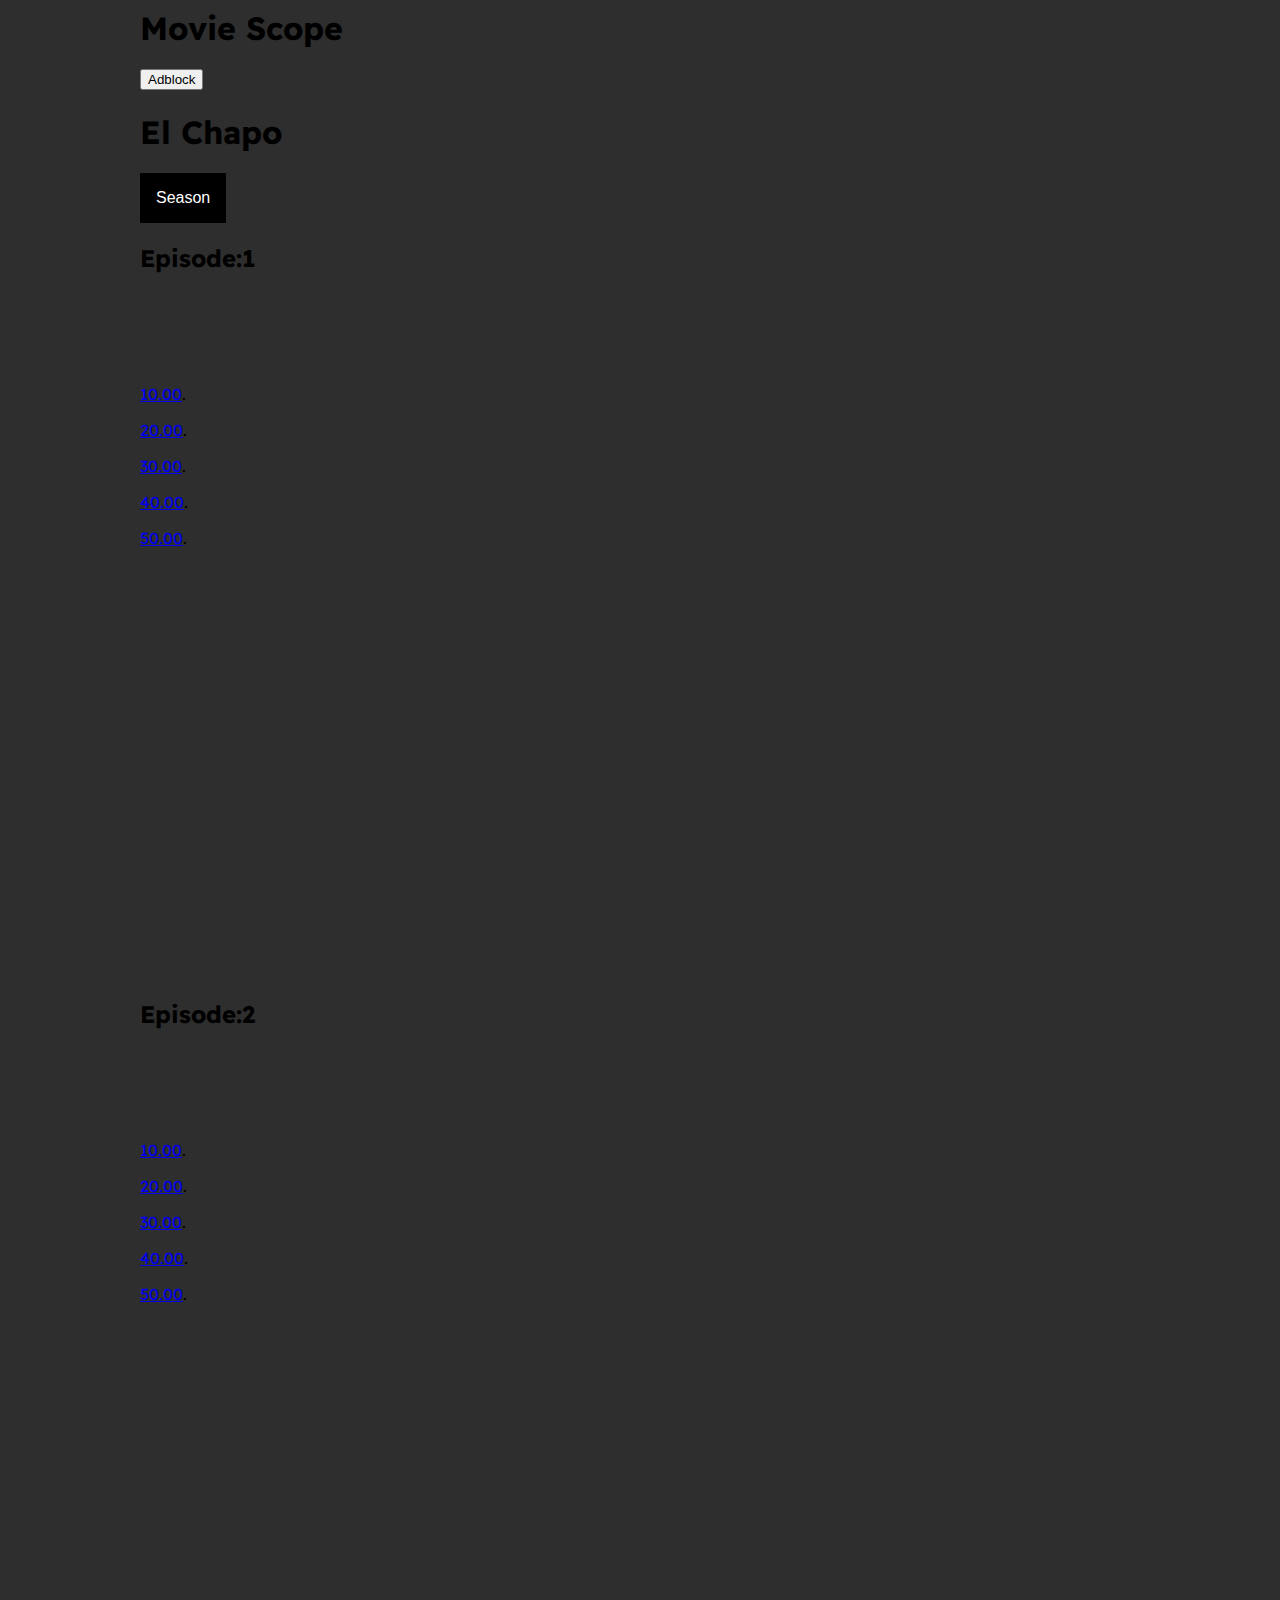
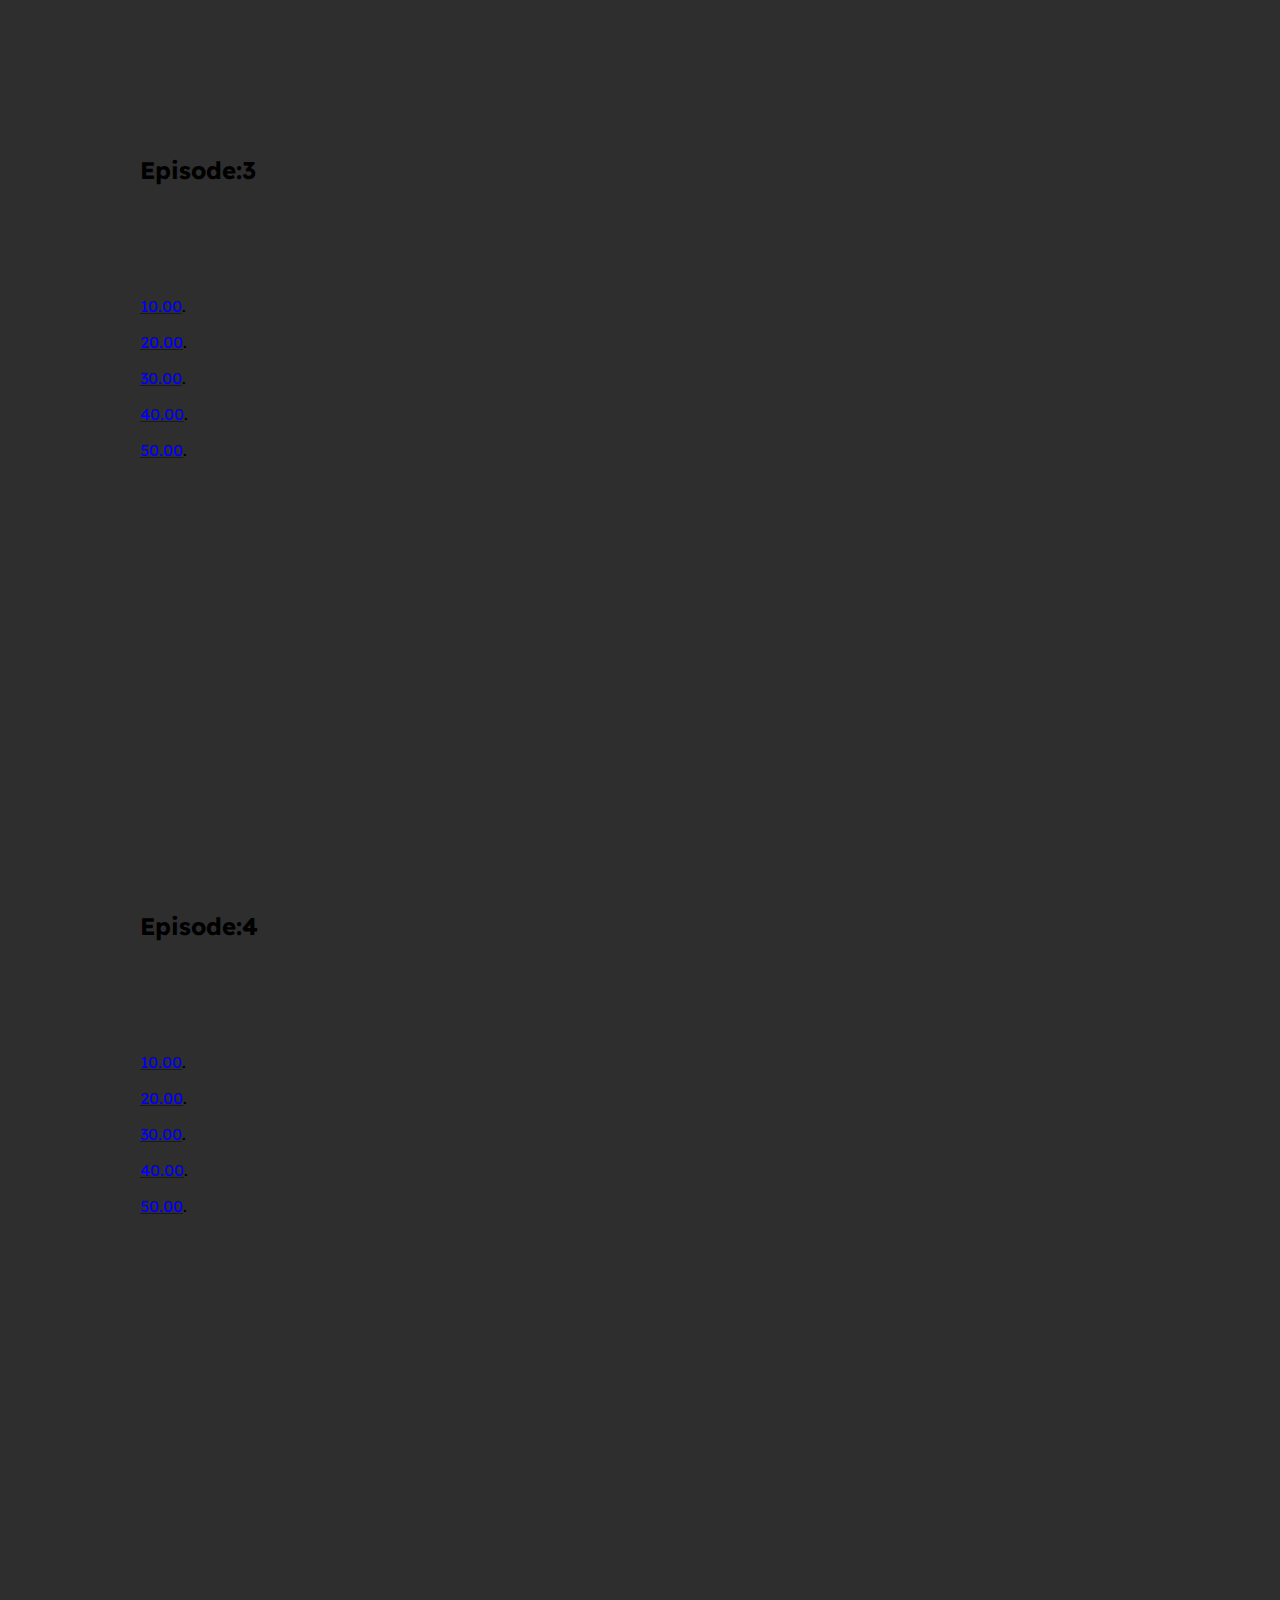
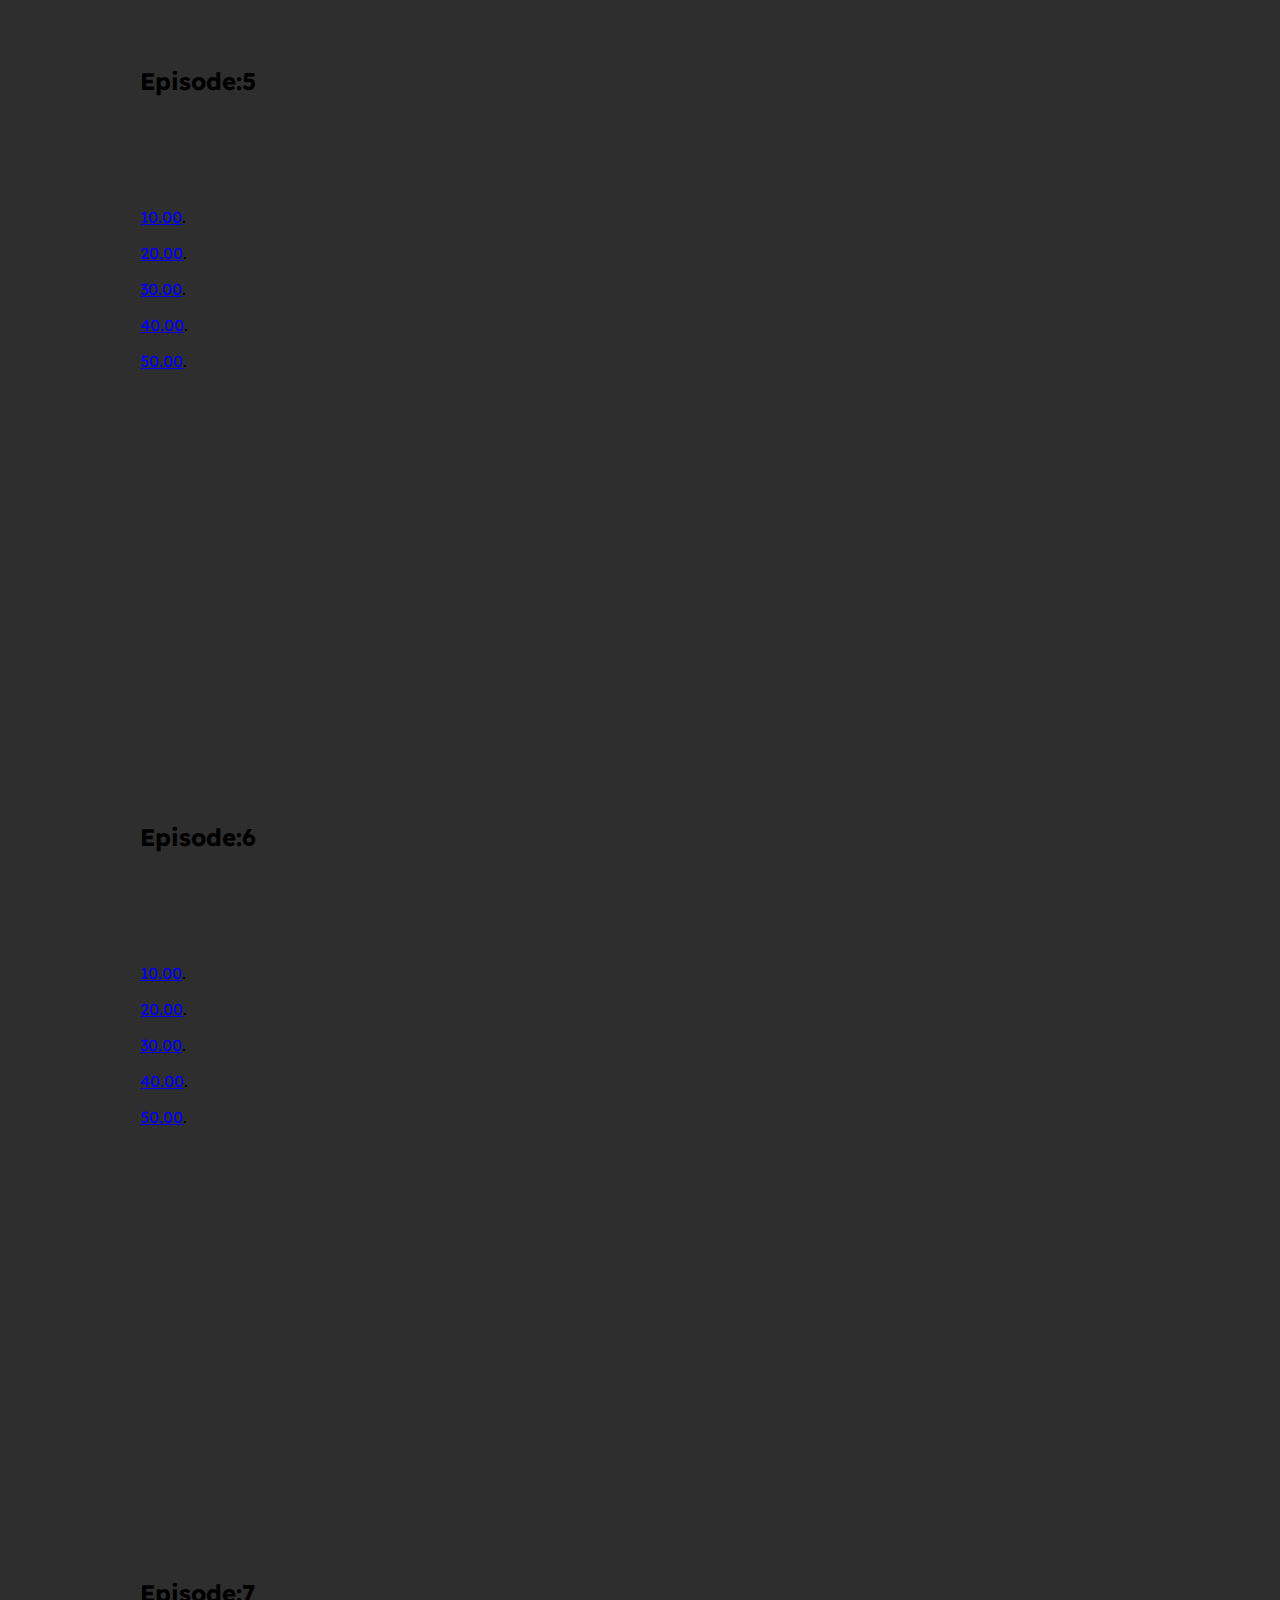
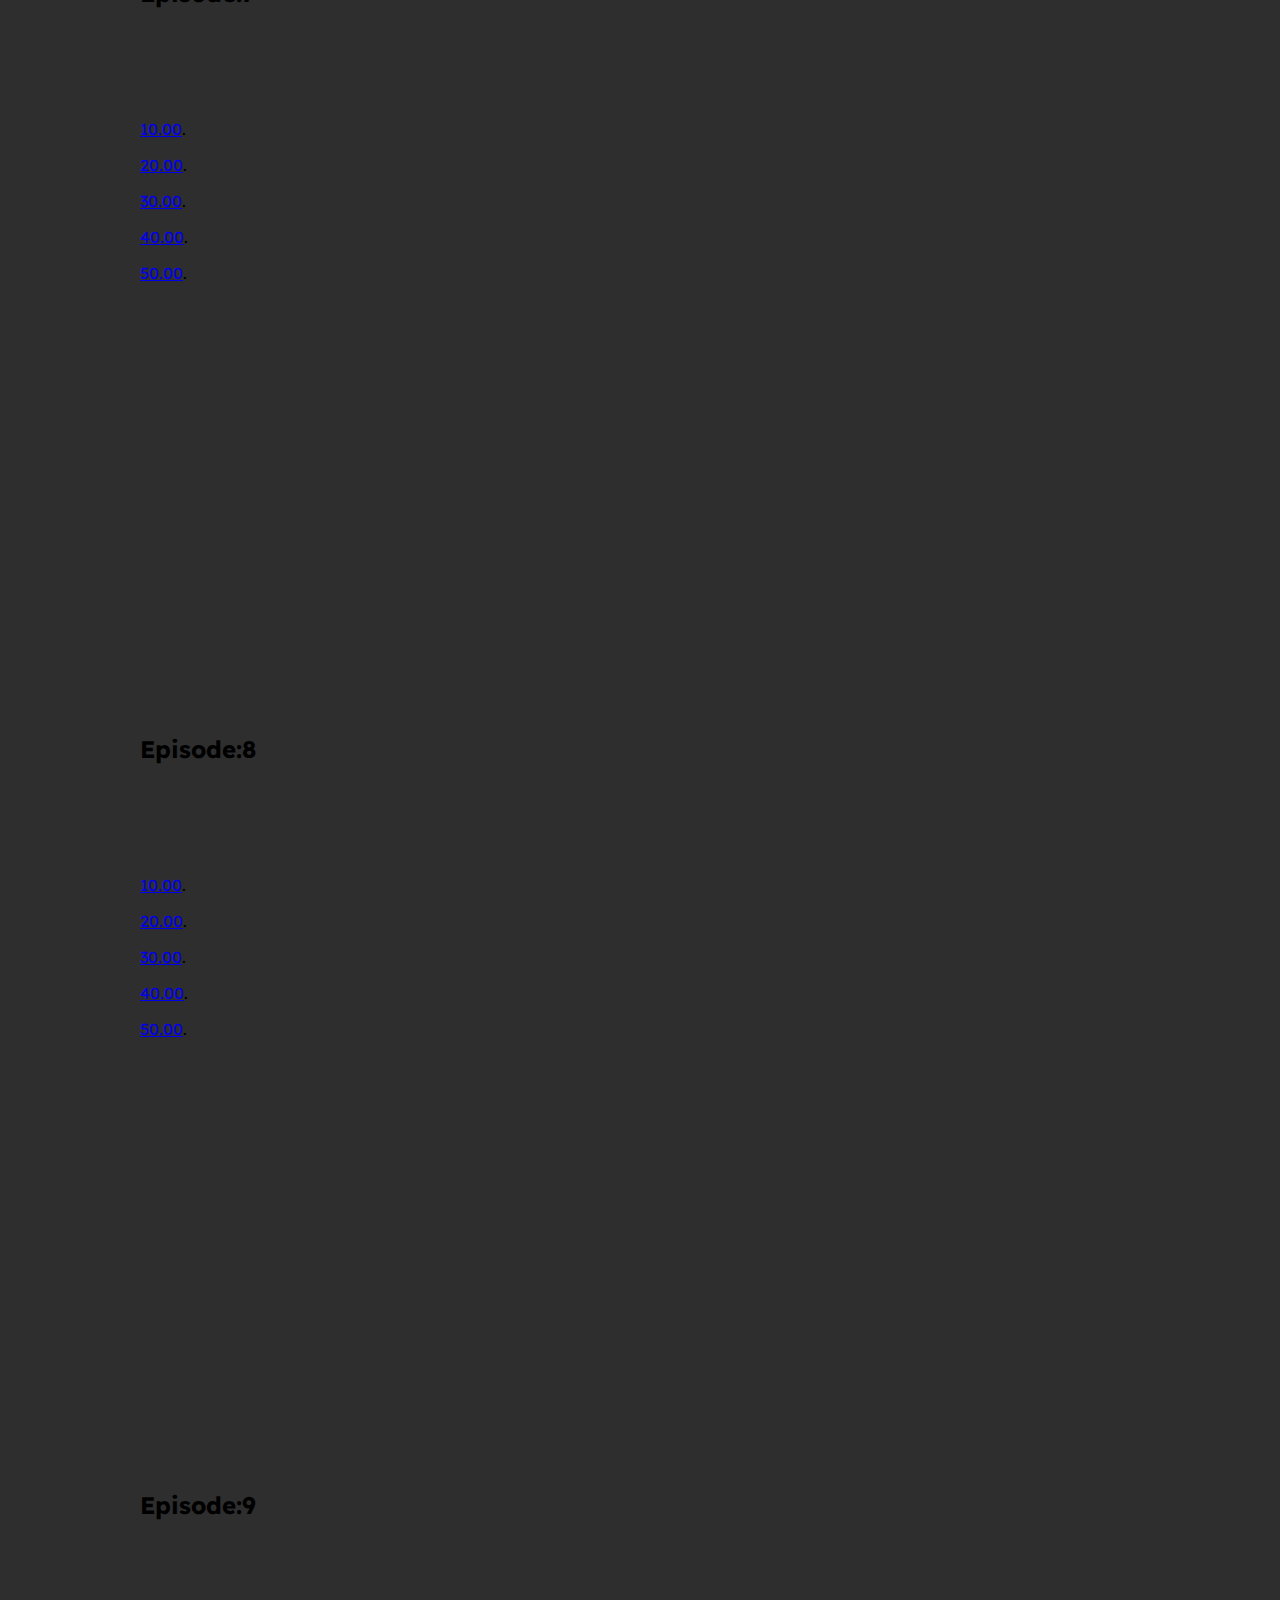
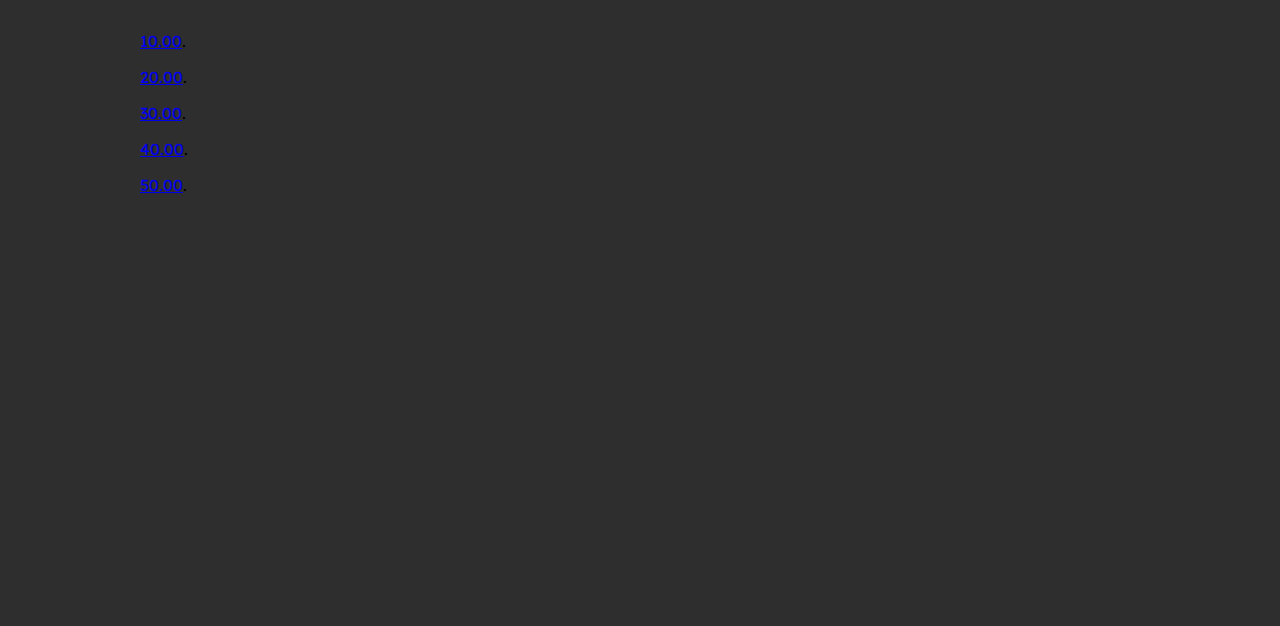
<file: el chapo.html>
<html>
    <head>
        <meta charset="utf8">
        <title>Movie Scope</title>
        <link rel="stylesheet" href="styles.css">
        <link rel="shortcut icon" href="https://i.ibb.co/p1qcxqP/moviecsope-logo.png"
    <head>
     <body style="background-color: rgb(46, 46, 46);">
        <link rel="preconnect" href="https://fonts.googleapis.com">
        <link rel="preconnect" href="https://fonts.gstatic.com" crossorigin>
        <link href="https://fonts.googleapis.com/css2?family=Alfa+Slab+One&display=swap" rel="stylesheet">
        <link rel="preconnect" href="https://fonts.googleapis.com">
        <link rel="preconnect" href="https://fonts.gstatic.com" crossorigin>
        <link href="https://fonts.googleapis.com/css2?family=Readex+Pro:wght@300&display=swap" rel="stylesheet">
         <div class="wrapper">
             <h1>Movie Scope</h1>
             <h1></h1>
             <button class="btn btn-success" onclick=" window.open('https://chrome.google.com/webstore/detail/ublock-origin/cjpalhdlnbpafiamejdnhcphjbkeiagm','_blank')"> Adblock</button>
             <h1>El Chapo</h1>
             <div class="dropdown">
                <button class="dropbtn">Season</button>
                <div class="dropdown-content">
                  <a href="el chapo.html">Season 1</a>
                  <a href="el chapo2.html">Season 2</a>
                  <a href="el chapo3.html">Season 3</a>
                </div>
              </div>
              
             <h2>Episode:1</h2>
             <div class="videowrapper">
                <p><a href="https://www.youtube.com/channel/UCsrS3i5urQHvpVCY-16QXfQ" target="_blank">10.00</a>.</p>
                <p><a href="https://www.youtube.com/user/julkaxDxD" target="_blank">20.00</a>.</p>
                <p><a href="https://www.youtube.com/user/SonicGamer101" target="_blank">30.00</a>.</p>
                <p><a href="https://www.youtube.com/c/MrRandomGenerator" target="_blank">40.00</a>.</p>
                <p><a href="https://www.youtube.com/channel/UCSkKwHcY4nfOGSHcZMyvExA" target="_blank">50.00</a>.</p>
                <iframe width="760" height="415" src="https://872371067.tapecontent.net/radosgw/YBLBgVWVd7ivgkR/[base64]/El.Chapo.S01E01.German.720p.BluRay.x264-EXCiTED.mkv.mp4?stream=1" title="YouTube video player" frameborder="0" 
                allow="accelerometer; .; clipboard-write; encrypted-media; gyroscope; picture-in-picture" allowfullscreen></iframe>    
         <div>
             <h2>Episode:2</h2>
            <div class="videowrapper">
                <p><a href="https://www.youtube.com/channel/UCSkKwHcY4nfOGSHcZMyvExA" target="_blank">10.00</a>.</p>
                <p><a href="https://www.youtube.com/channel/UCr67qMU7RQSQQOFmyUIz09g" target="_blank">20.00</a>.</p>
                <p><a href="https://www.youtube.com/c/DadRandom" target="_blank">30.00</a>.</p>
                <p><a href="https://www.youtube.com/c/RandomRupG" target="_blank">40.00</a>.</p>
                <p><a href="https://www.youtube.com/channel/UCa-kl5hx_XZfglpEfvx342Q" target="_blank">50.00</a>.</p>
                <iframe width="760" height="415" src="https://node--olivia.vivo.sx/vod/gvBSZRXsIENnepZEW-oGbg/1638468700/0000155022" title="YouTube video player" frameborder="0" 
                allow="accelerometer; autoplay; clipboard-write; encrypted-media; gyroscope; picture-in-picture" allowfullscreen></iframe>    
         <div> 
            <h2>Episode:3</h2>
            <div class="videowrapper">
                <p><a href="https://www.youtube.com/channel/UCRr9zB_nU973TtqHBD7N4dg" target="_blank">10.00</a>.</p>
                <p><a href="https://www.youtube.com/c/RandomSideQuest" target="_blank">20.00</a>.</p>
                <p><a href="https://www.youtube.com/c/RandomZeugs" target="_blank">30.00</a>.</p>
                <p><a href="https://www.youtube.com/channel/UCOKl5b1BN4zi-QZtxJ85M7A" target="_blank">40.00</a>.</p>
                <p><a href="https://www.youtube.com/channel/UCSsoGTAzNFY7w9SSwOz278g" target="_blank">50.00</a>.</p>
                <iframe width="760" height="415" src="https://node--olivia.vivo.sx/vod/L3F-fdLqtSVkxu4SEUo_rg/1638468832/0000022407" title="YouTube video player" frameborder="0" 
                allow="accelerometer; autoplay; clipboard-write; encrypted-media; gyroscope; picture-in-picture" allowfullscreen></iframe>    
         <div> 
            <h2>Episode:4</h2>
            <div class="videowrapper">
                <p><a href="https://www.youtube.com/channel/UClKTWVEPfL6U1GQkU1_koAg" target="_blank">10.00</a>.</p>
                <p><a href="https://www.youtube.com/user/random" target="_blank">20.00</a>.</p>
                <p><a href="https://www.youtube.com/c/RandomOfficialSerbia" target="_blank">30.00</a>.</p>
                <p><a href="https://www.youtube.com/c/randomtingz" target="_blank">40.00</a>.</p>
                <p><a href="https://www.youtube.com/user/theRandomAltruist" target="_blank">50.00</a>.</p>
                <iframe width="760" height="415" src="https://860104607.tapecontent.net/radosgw/GJlbb1R8woH16Ye/[base64]/El.Chapo.S01E04.German.720p.BluRay.x264-EXCiTED.mkv.mp4?stream=1" title="YouTube video player" frameborder="0" 
                allow="accelerometer; autoplay; clipboard-write; encrypted-media; gyroscope; picture-in-picture" allowfullscreen></iframe>    
         <div> 
            <h2>Episode:5</h2>
            <div class="videowrapper">
                <p><a href="https://www.youtube.com/channel/UCuheii_UlT_vo60uX9i7MlA" target="_blank">10.00</a>.</p>
                <p><a href="https://www.youtube.com/channel/UCCn3-dyDeI0baqGP1roQ7CQ" target="_blank">20.00</a>.</p>
                <p><a href="https://www.youtube.com/channel/UC-_cAYaeuq2w0T6aZFdVP7Q" target="_blank">30.00</a>.</p>
                <p><a href="https://www.youtube.com/c/RandomHD44" target="_blank">40.00</a>.</p>
                <p><a href="https://www.youtube.com/channel/UC-EpCKyJ-pRxJEroaSXb6Cg" target="_blank">50.00</a>.</p>
                <iframe width="760" height="415" src="https://node--olivia.vivo.sx/vod/ys9P37WeDW8xSsHc5v3nPw/1638469235/0000155874" title="YouTube video player" frameborder="0" 
                allow="accelerometer; autoplay; clipboard-write; encrypted-media; gyroscope; picture-in-picture" allowfullscreen></iframe>    
         <div> 
            <h2>Episode:6</h2>
            <div class="videowrapper">
                <p><a href="https://www.youtube.com/c/RandomGamingBD" target="_blank">10.00</a>.</p>
                <p><a href="https://www.youtube.com/channel/UCcUnwxBW9GDk5aVUF7cKdiQ" target="_blank">20.00</a>.</p>
                <p><a href="https://www.youtube.com/c/DiyRandom" target="_blank">30.00</a>.</p>
                <p><a href="https://www.youtube.com/channel/UCvMtQ87MwtTxh8xVFU2QM5g" target="_blank">40.00</a>.</p>
                <p><a href="https://www.youtube.com/channel/UCzrITexrc9YciRSFmPzQh-A" target="_blank">50.00</a>.</p>
                <iframe width="760" height="415" src="https://node--celia.vivo.sx/vod/mr9i1MEhyVahZ0h17yXuDg/1638469278/0000143407" title="YouTube video player" frameborder="0" 
                allow="accelerometer; autoplay; clipboard-write; encrypted-media; gyroscope; picture-in-picture" allowfullscreen></iframe>    
         <div> 
            <h2>Episode:7</h2>
            <div class="videowrapper">
                <p><a href="https://www.youtube.com/c/AdvancedTestEquipmentRentals" target="_blank">10.00</a>.</p>
                <p><a href="https://www.youtube.com/channel/UC9iNQky2OhxBTnnaheGiCRQ" target="_blank">20.00</a>.</p>
                <p><a href="https://www.youtube.com/channel/UCQbl53Qfy505qj4Nd3vHJbw" target="_blank">30.00</a>.</p>
                <p><a href="https://www.youtube.com/channel/UCEtXyD5oI9Evkpsnbp0kxWA" target="_blank">40.00</a>.</p>
                <p><a href="https://www.youtube.com/channel/UCNKNv24P2O0TEDTj4QuDBOg" target="_blank">50.00</a>.</p>
                <iframe width="760" height="415" src="https://node--liana.vivo.sx/vod/myjUi8vQgWLtwWmRsT3MLQ/1638469330/0000187798" title="YouTube video player" frameborder="0" 
                allow="accelerometer; autoplay; clipboard-write; encrypted-media; gyroscope; picture-in-picture" allowfullscreen></iframe>    
         <div> 
            <h2>Episode:8</h2>
            <div class="videowrapper">
                <p><a href="https://www.youtube.com/c/AmericasTestKitchen" target="_blank">10.00</a>.</p>
                <p><a href="https://www.youtube.com/channel/UCLAy92hG8j1lehxzG2pVKRA" target="_blank">20.00</a>.</p>
                <p><a href="https://www.youtube.com/channel/UCTSEfrgQssC_f4QM1DoHhHA" target="_blank">30.00</a>.</p>
                <p><a href="https://www.youtube.com/channel/UCOE567aF2ttRpGp4JOun1IA" target="_blank">40.00</a>.</p>
                <p><a href="https://www.youtube.com/c/BeyondTheTestTutoring" target="_blank">50.00</a>.</p>
                <iframe width="760" height="415" src="https://node--andrea.vivo.sx/vod/7bvrnJeUVuwD8PaTweAbdw/1638469375/0000136117" title="YouTube video player" frameborder="0" 
                allow="accelerometer; autoplay; clipboard-write; encrypted-media; gyroscope; picture-in-picture" allowfullscreen></iframe>    
         <div> 
            <h2>Episode:9</h2>
            <div class="videowrapper">
                <p><a href="https://www.youtube.com/c/ALLTESTPro" target="_blank">10.00</a>.</p>
                <p><a href="https://www.youtube.com/channel/UCcPimqCjshfd3DLCZGzvbPw" target="_blank">20.00</a>.</p>
                <p><a href="https://www.youtube.com/channel/UCQQ45hsLGX_Y780QtF5Jvyg" target="_blank">30.00</a>.</p>
                <p><a href="https://www.youtube.com/channel/UCrcCLg30xdLF8d-P1iMLprQ" target="_blank">40.00</a>.</p>
                <p><a href="https://www.youtube.com/channel/UCfzarteETNpobpA5GEoYpRw">50.00</a>.</p> 
                <iframe width="760" height="415" src="https://node--liana.vivo.sx/vod/TmeY0lkcsvbipp2BWPDw_g/1638469414/0000187799" title="YouTube video player" frameborder="0" 
                allow="accelerometer; autoplay; clipboard-write; encrypted-media; gyroscope; picture-in-picture" allowfullscreen></iframe>    
     </body>
     <html>
</file>
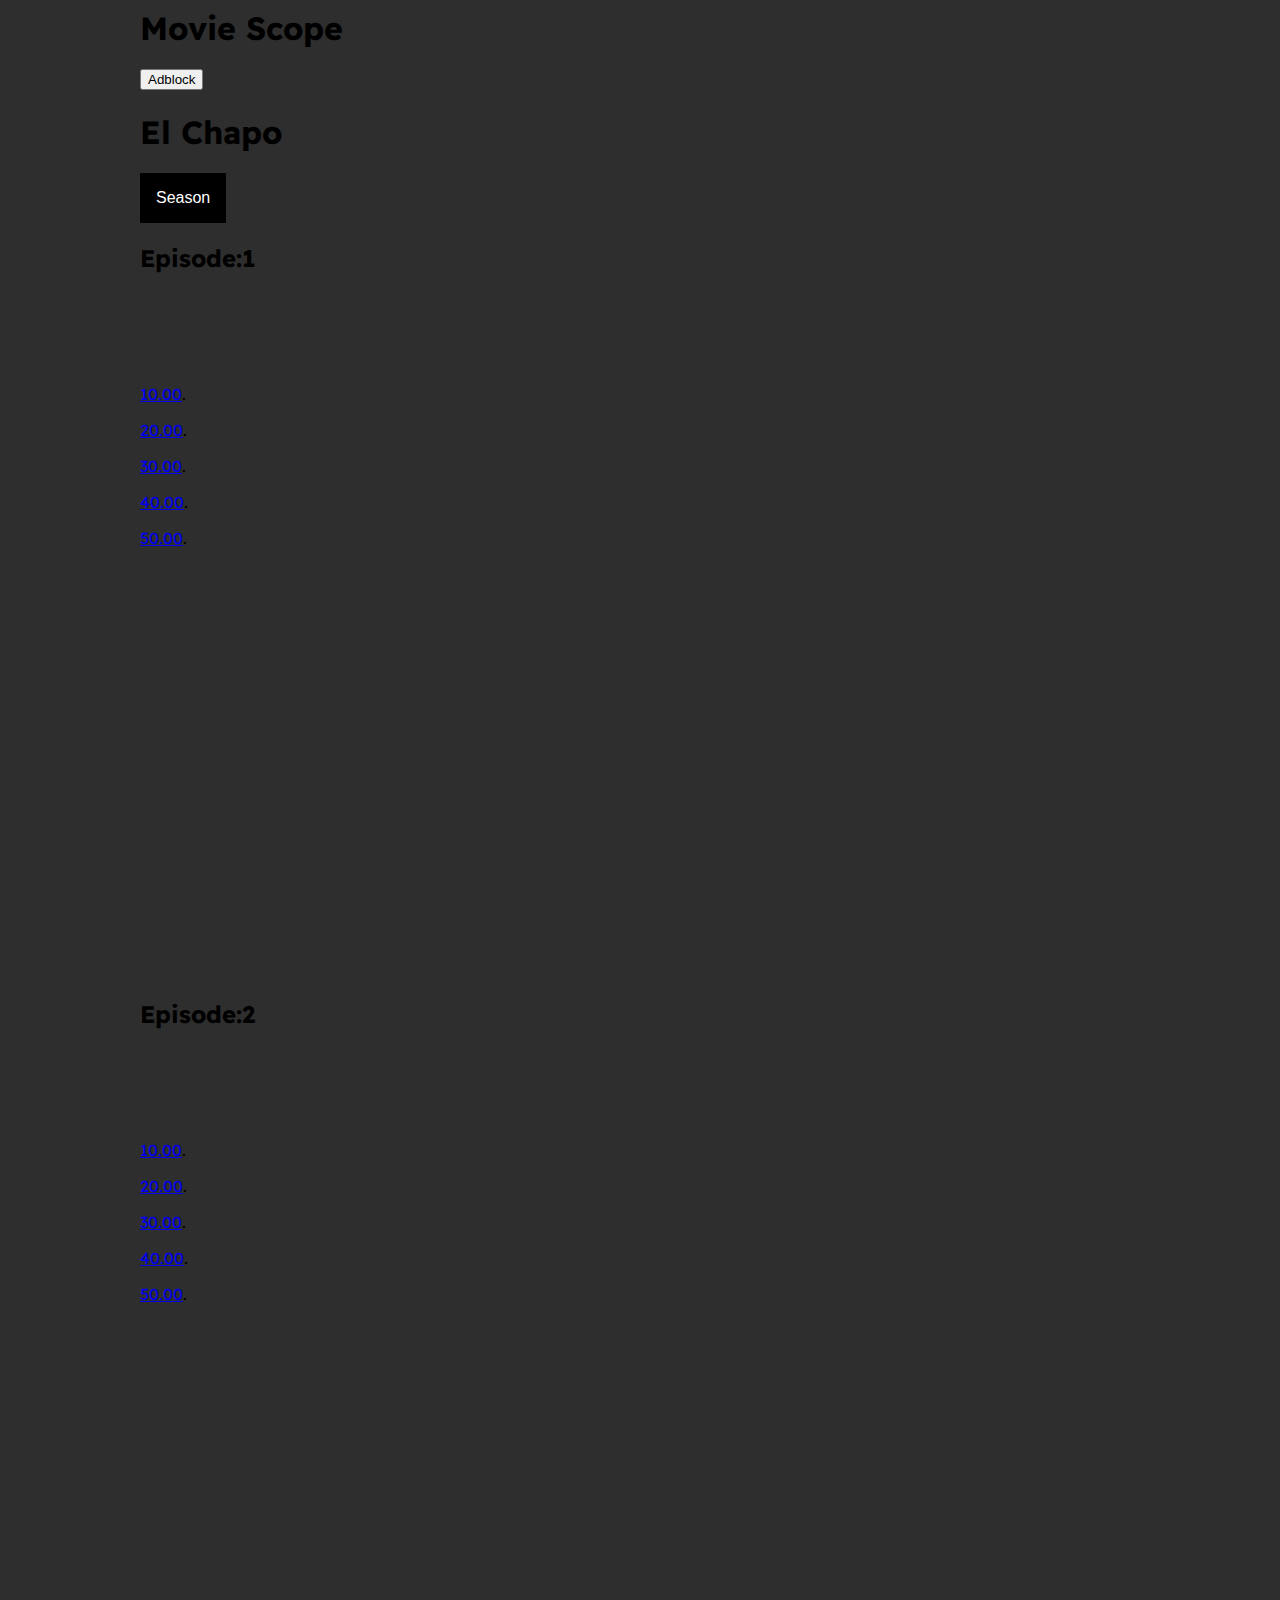
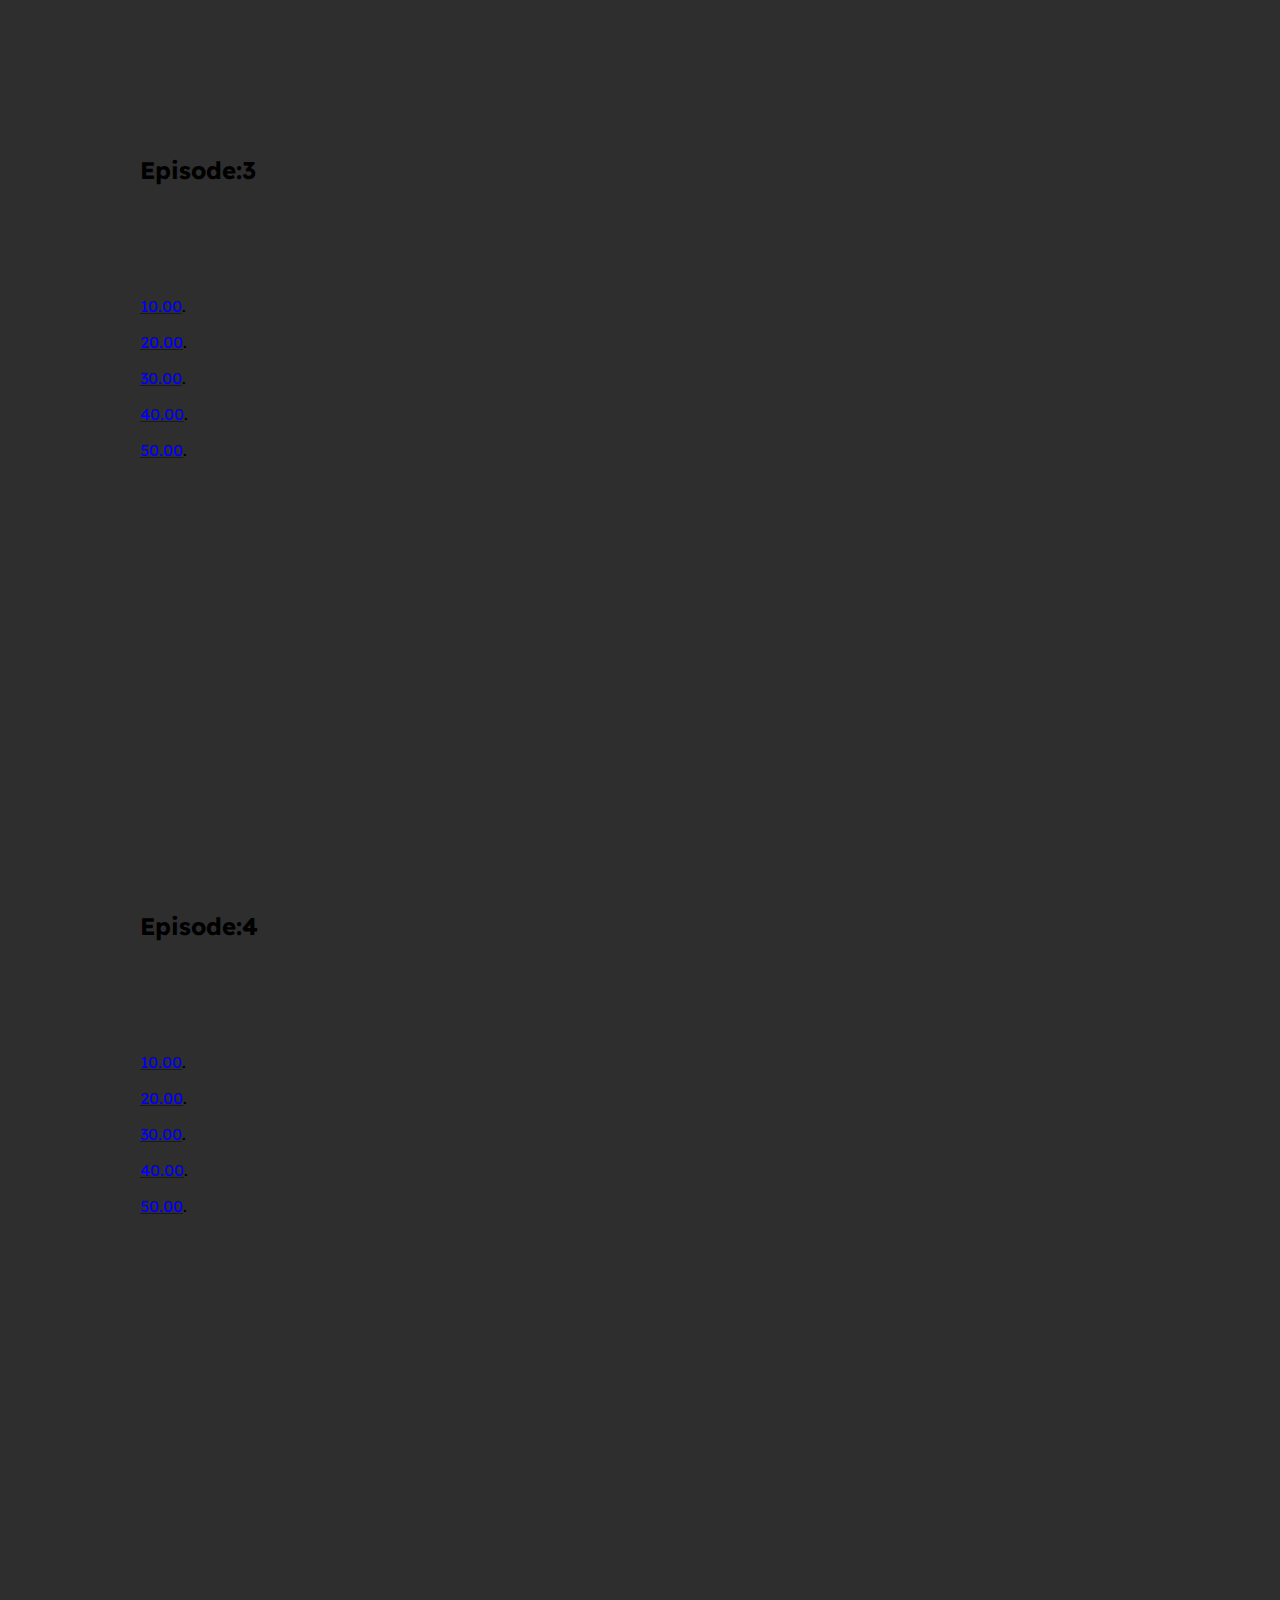
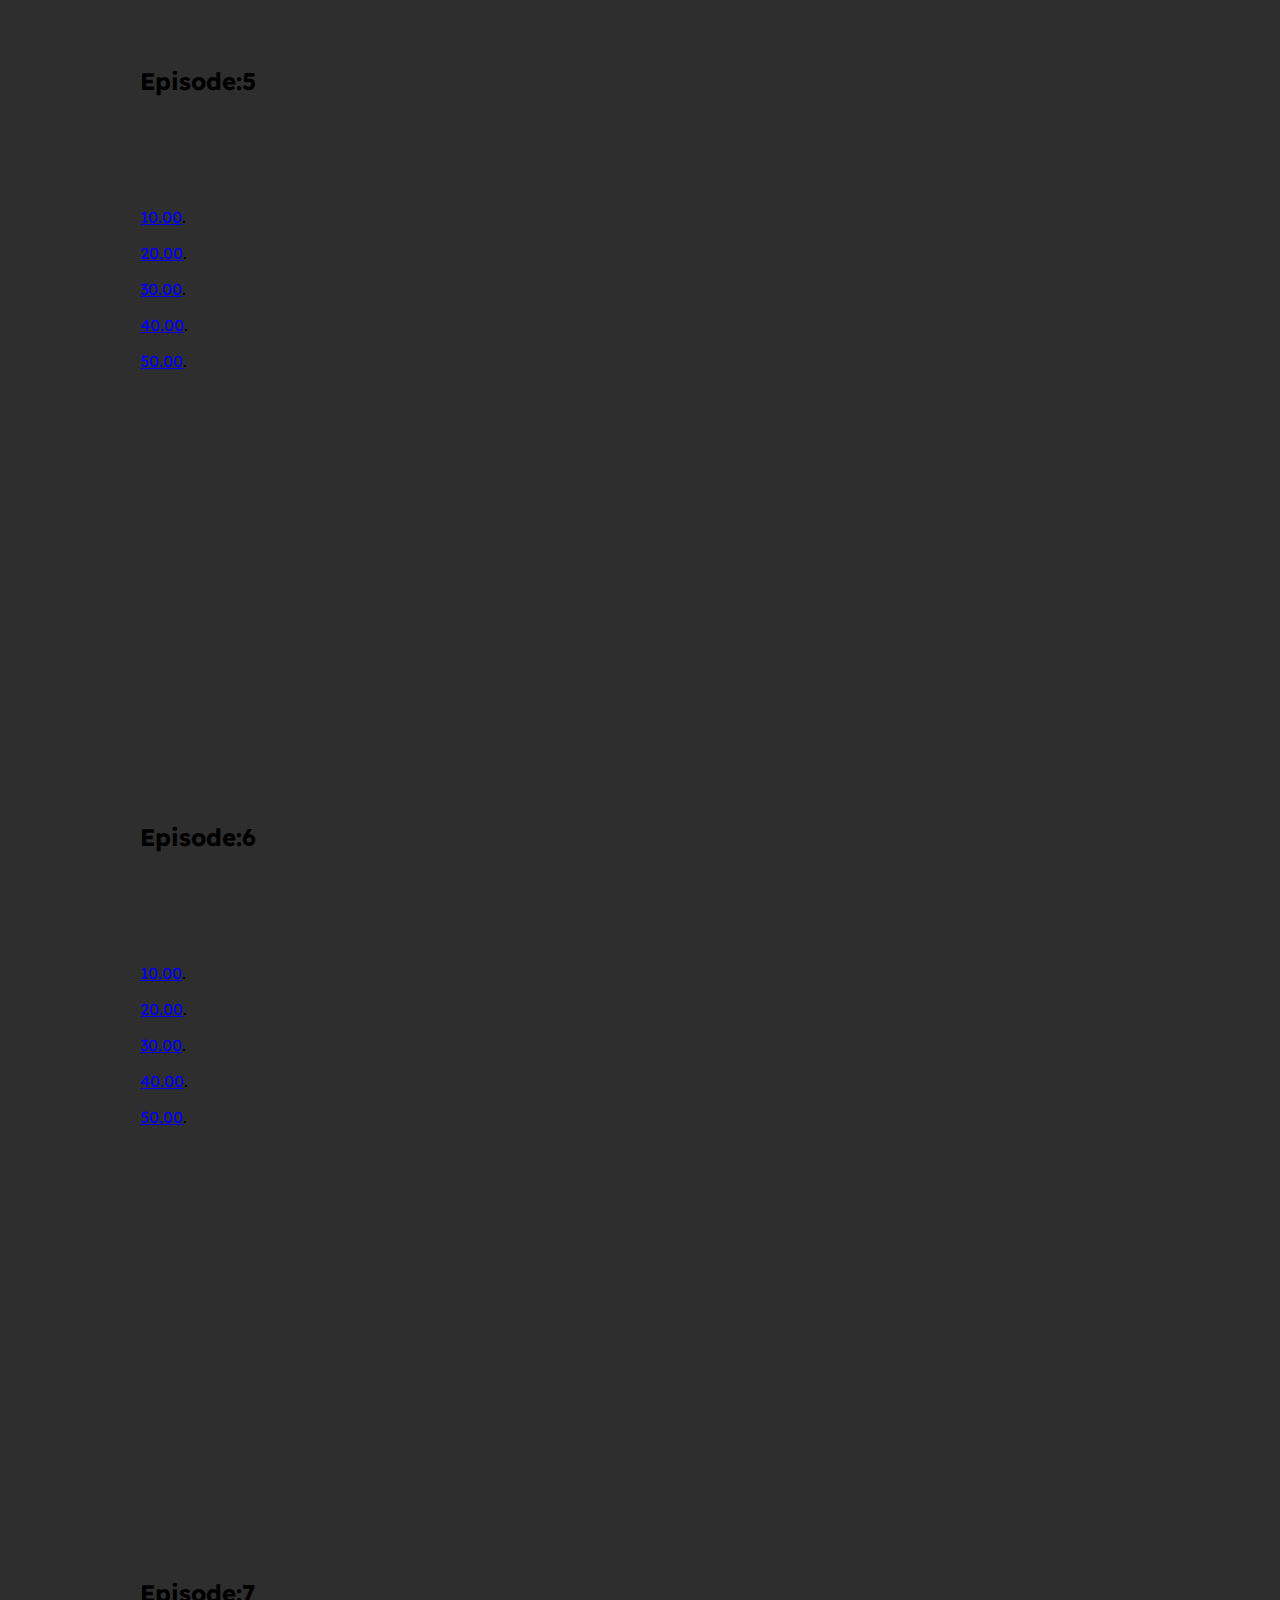
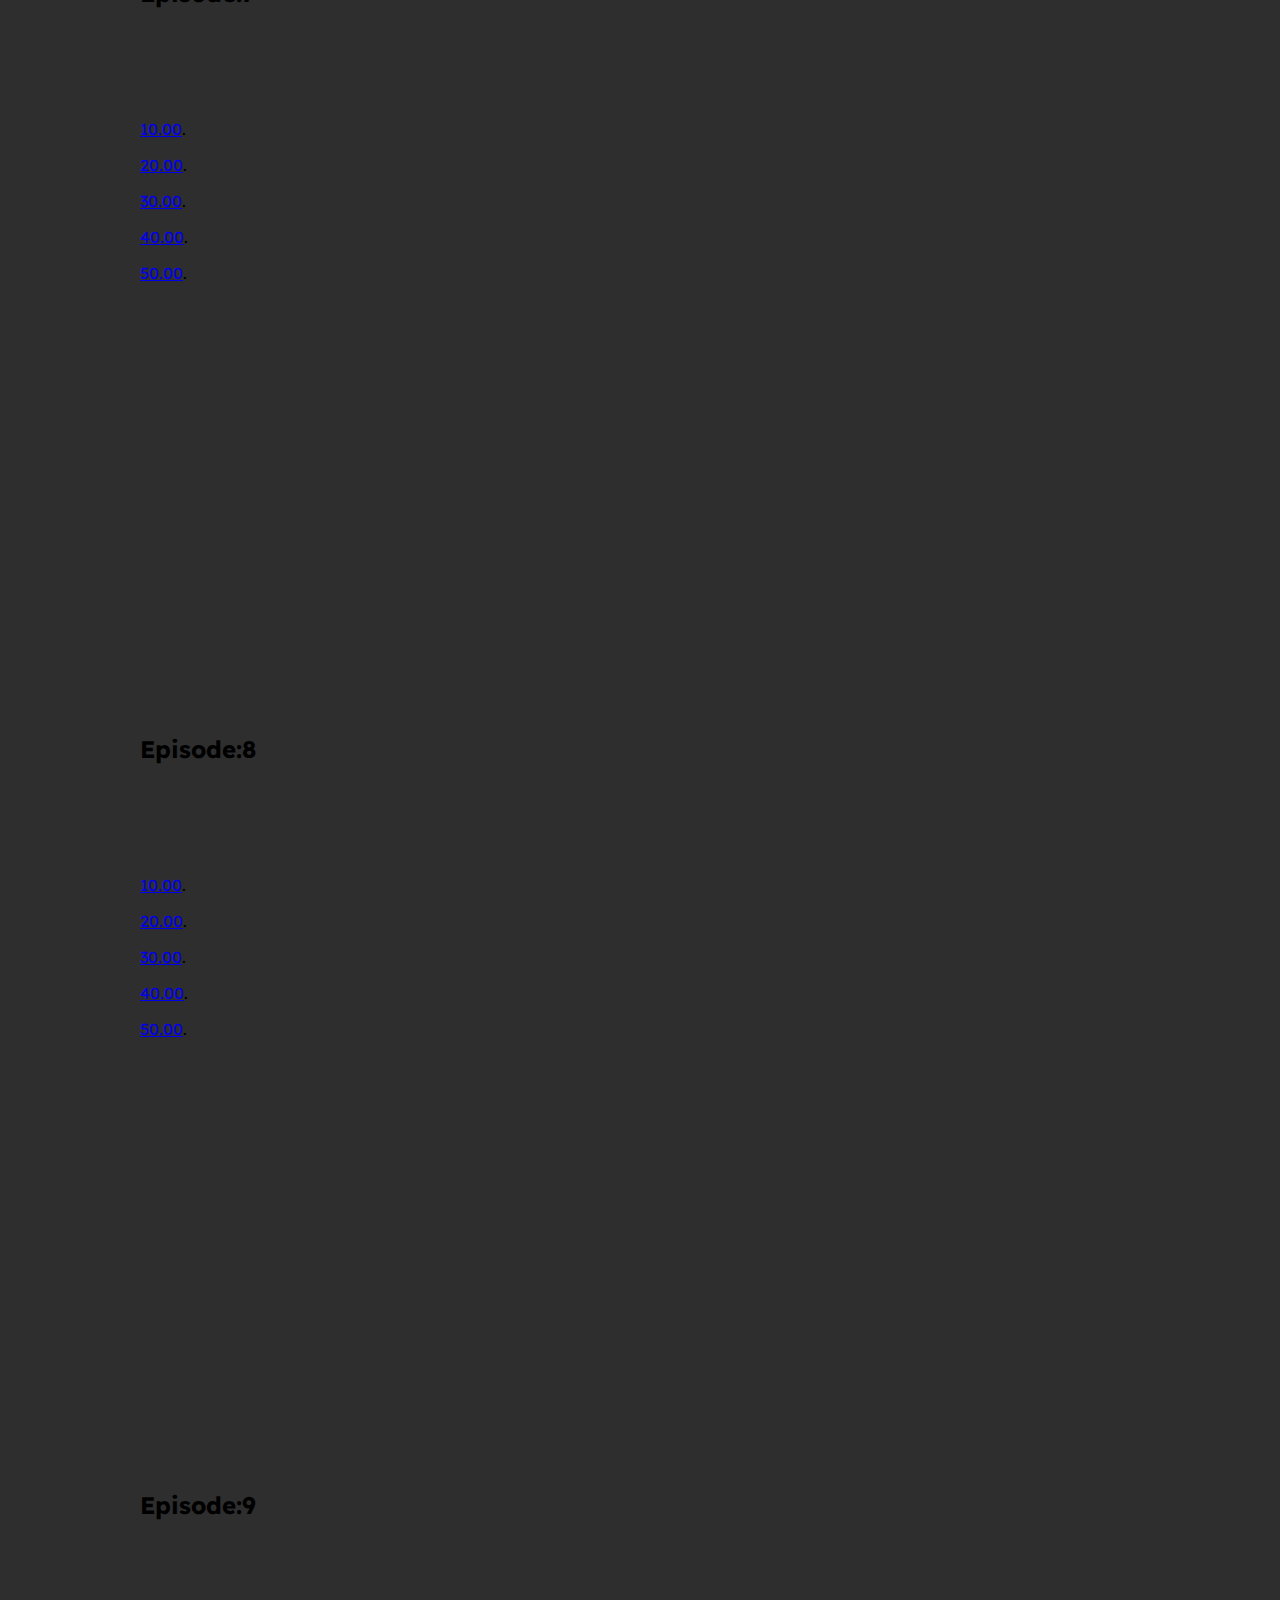
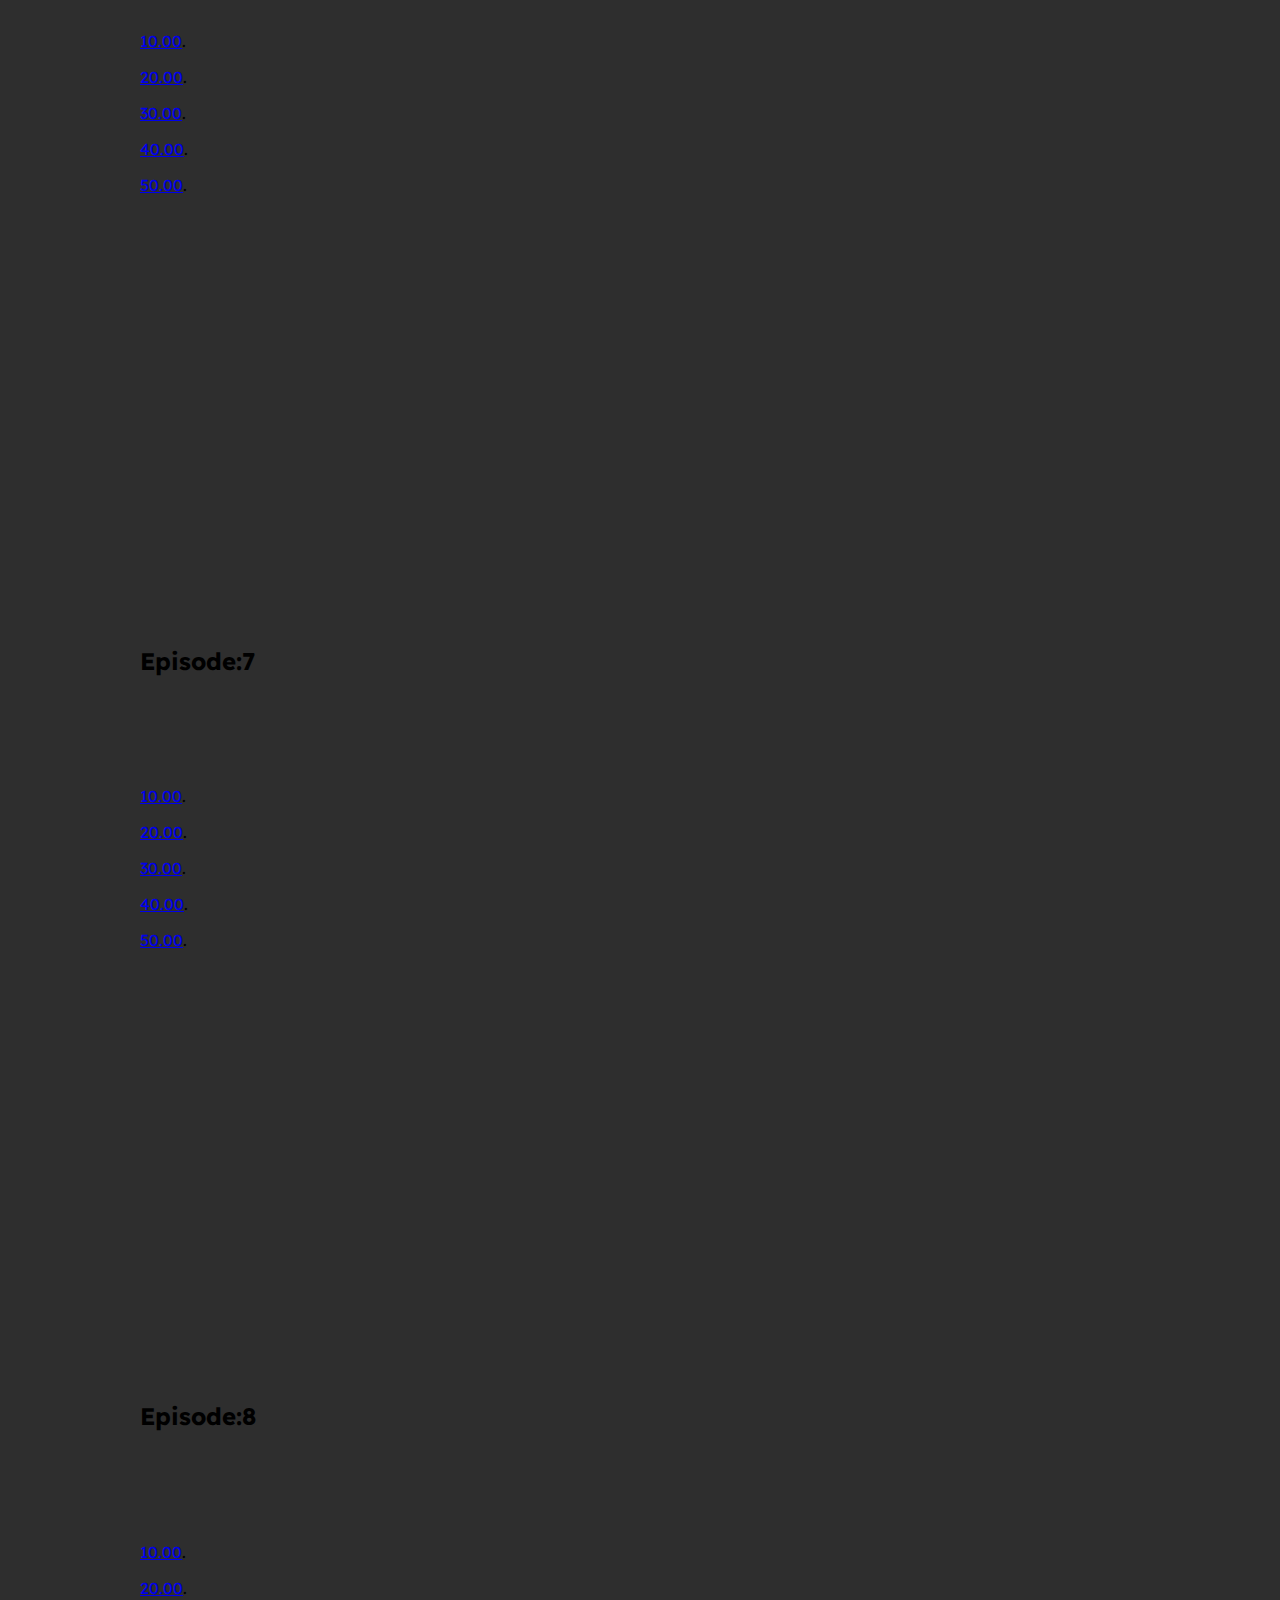
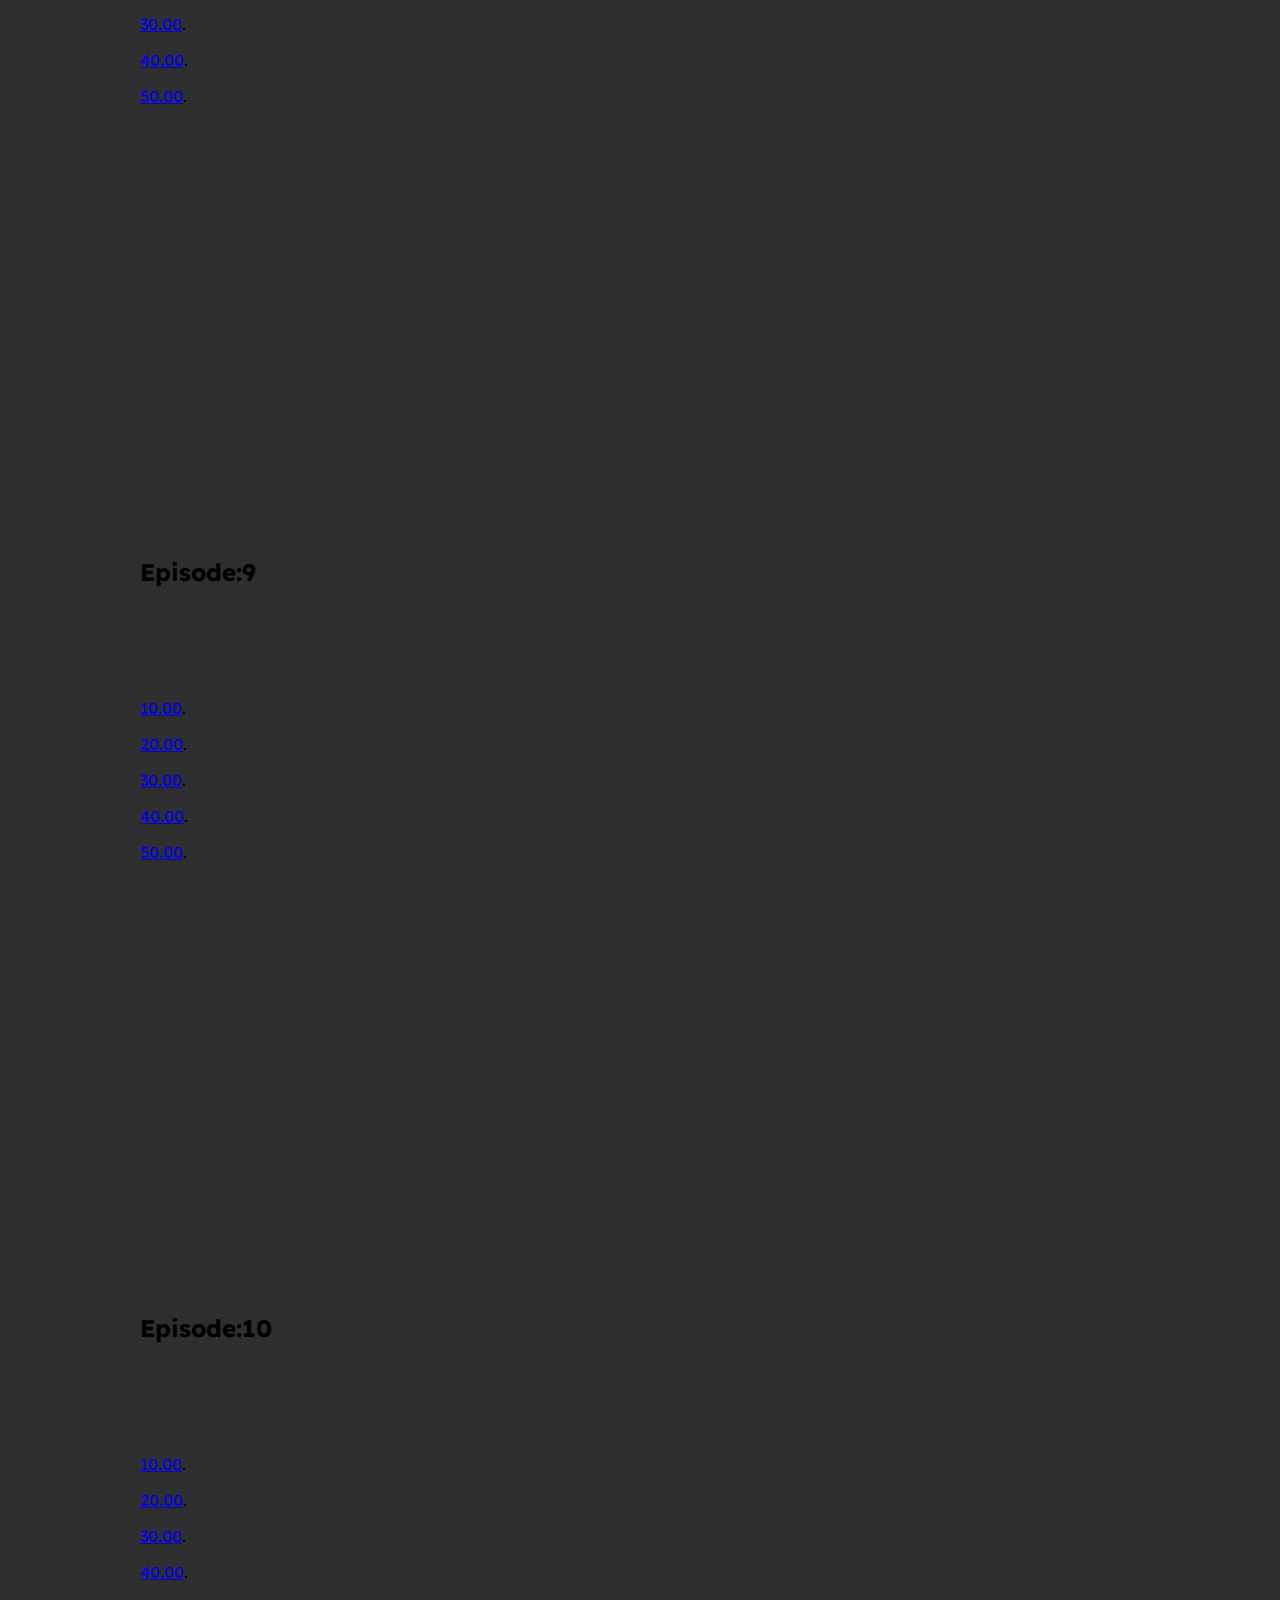
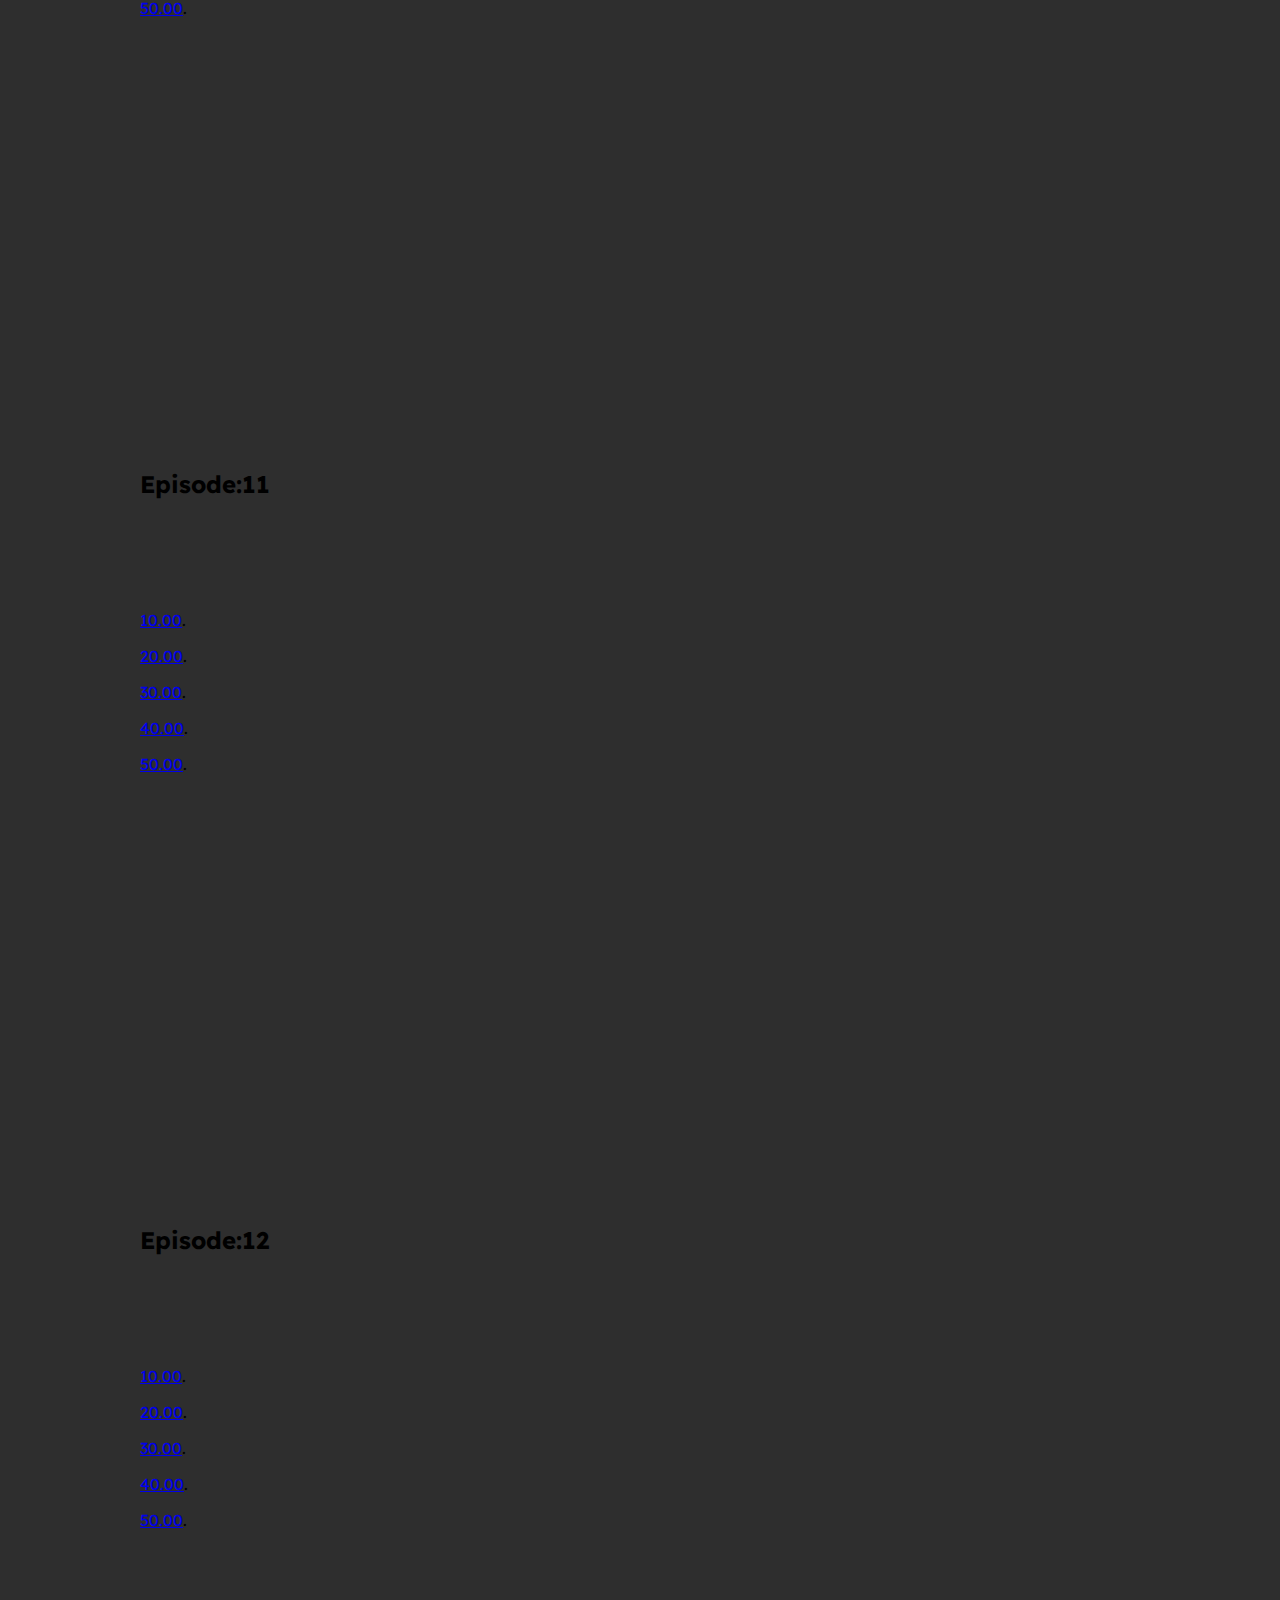
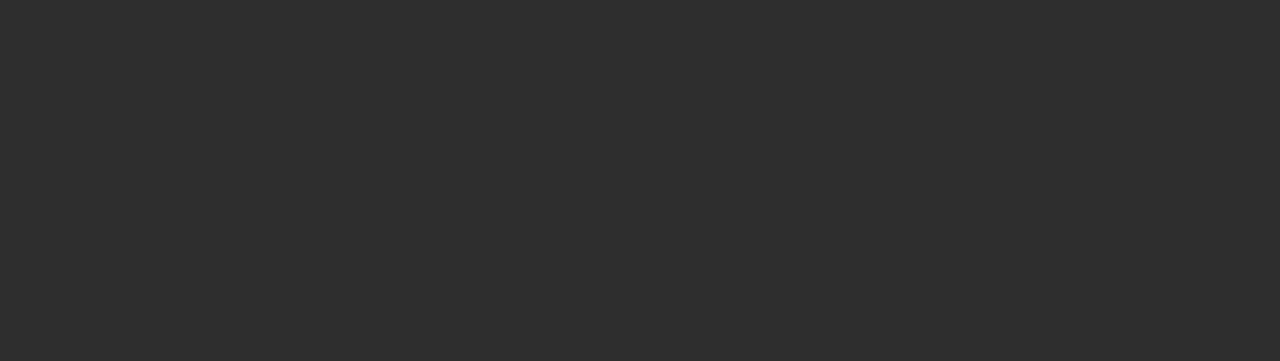
<file: el chapo2.html>
<html>
    <head>
        <meta charset="utf8">
        <title>Movie Scope</title>
        <link rel="stylesheet" href="styles.css">
        <link rel="shortcut icon" href="https://i.ibb.co/p1qcxqP/moviecsope-logo.png"
    <head>
     <body style="background-color: rgb(46, 46, 46);">
        <link rel="preconnect" href="https://fonts.googleapis.com">
        <link rel="preconnect" href="https://fonts.gstatic.com" crossorigin>
        <link href="https://fonts.googleapis.com/css2?family=Alfa+Slab+One&display=swap" rel="stylesheet">
        <link rel="preconnect" href="https://fonts.googleapis.com">
        <link rel="preconnect" href="https://fonts.gstatic.com" crossorigin>
        <link href="https://fonts.googleapis.com/css2?family=Readex+Pro:wght@300&display=swap" rel="stylesheet">
         <div class="wrapper">
             <h1>Movie Scope</h1>
             <h1></h1>
             <button class="btn btn-success" onclick=" window.open('https://chrome.google.com/webstore/detail/ublock-origin/cjpalhdlnbpafiamejdnhcphjbkeiagm','_blank')"> Adblock</button>
             <h1>El Chapo</h1>
             <div class="dropdown">
                <button class="dropbtn">Season</button>
                <div class="dropdown-content">
                  <a href="el chapo.html">Season 1</a>
                  <a href="el chapo2.html">Season 2</a>
                  <a href="el chapo2.html">Season 3</a>
                </div>
              </div>
              
             <h2>Episode:1</h2>
             <div class="videowrapper">
                <p><a href="https://www.youtube.com/channel/UCsrS3i5urQHvpVCY-16QXfQ" target="_blank">10.00</a>.</p>
                <p><a href="https://www.youtube.com/user/julkaxDxD" target="_blank">20.00</a>.</p>
                <p><a href="https://www.youtube.com/user/SonicGamer101" target="_blank">30.00</a>.</p>
                <p><a href="https://www.youtube.com/c/MrRandomGenerator" target="_blank">40.00</a>.</p>
                <p><a href="https://www.youtube.com/channel/UCSkKwHcY4nfOGSHcZMyvExA" target="_blank">50.00</a>.</p>
                <iframe width="760" height="415" src="https://872371067.tapecontent.net/radosgw/YBLBgVWVd7ivgkR/[base64]/El.Chapo.S01E01.German.720p.BluRay.x264-EXCiTED.mkv.mp4?stream=1" title="YouTube video player" frameborder="0" 
                allow="accelerometer; autoplay; clipboard-write; encrypted-media; gyroscope; picture-in-picture" allowfullscreen></iframe>    
         <div>
             <h2>Episode:2</h2>
            <div class="videowrapper">
                <p><a href="https://www.youtube.com/channel/UCSkKwHcY4nfOGSHcZMyvExA" target="_blank">10.00</a>.</p>
                <p><a href="https://www.youtube.com/channel/UCr67qMU7RQSQQOFmyUIz09g" target="_blank">20.00</a>.</p>
                <p><a href="https://www.youtube.com/c/DadRandom" target="_blank">30.00</a>.</p>
                <p><a href="https://www.youtube.com/c/RandomRupG" target="_blank">40.00</a>.</p>
                <p><a href="https://www.youtube.com/channel/UCa-kl5hx_XZfglpEfvx342Q" target="_blank">50.00</a>.</p>
                <iframe width="760" height="415" src="https://node--olivia.vivo.sx/vod/gvBSZRXsIENnepZEW-oGbg/1638468700/0000155022" title="YouTube video player" frameborder="0" 
                allow="accelerometer; autoplay; clipboard-write; encrypted-media; gyroscope; picture-in-picture" allowfullscreen></iframe>    
         <div> 
            <h2>Episode:3</h2>
            <div class="videowrapper">
                <p><a href="https://www.youtube.com/channel/UCRr9zB_nU973TtqHBD7N4dg" target="_blank">10.00</a>.</p>
                <p><a href="https://www.youtube.com/c/RandomSideQuest" target="_blank">20.00</a>.</p>
                <p><a href="https://www.youtube.com/c/RandomZeugs" target="_blank">30.00</a>.</p>
                <p><a href="https://www.youtube.com/channel/UCOKl5b1BN4zi-QZtxJ85M7A" target="_blank">40.00</a>.</p>
                <p><a href="https://www.youtube.com/channel/UCSsoGTAzNFY7w9SSwOz278g" target="_blank">50.00</a>.</p>
                <iframe width="760" height="415" src="https://node--olivia.vivo.sx/vod/L3F-fdLqtSVkxu4SEUo_rg/1638468832/0000022407" title="YouTube video player" frameborder="0" 
                allow="accelerometer; autoplay; clipboard-write; encrypted-media; gyroscope; picture-in-picture" allowfullscreen></iframe>    
         <div> 
            <h2>Episode:4</h2>
            <div class="videowrapper">
                <p><a href="https://www.youtube.com/channel/UClKTWVEPfL6U1GQkU1_koAg" target="_blank">10.00</a>.</p>
                <p><a href="https://www.youtube.com/user/random" target="_blank">20.00</a>.</p>
                <p><a href="https://www.youtube.com/c/RandomOfficialSerbia" target="_blank">30.00</a>.</p>
                <p><a href="https://www.youtube.com/c/randomtingz" target="_blank">40.00</a>.</p>
                <p><a href="https://www.youtube.com/user/theRandomAltruist" target="_blank">50.00</a>.</p>
                <iframe width="760" height="415" src="https://860104607.tapecontent.net/radosgw/GJlbb1R8woH16Ye/[base64]/El.Chapo.S01E04.German.720p.BluRay.x264-EXCiTED.mkv.mp4?stream=1" title="YouTube video player" frameborder="0" 
                allow="accelerometer; autoplay; clipboard-write; encrypted-media; gyroscope; picture-in-picture" allowfullscreen></iframe>    
         <div> 
            <h2>Episode:5</h2>
            <div class="videowrapper">
                <p><a href="https://www.youtube.com/channel/UCuheii_UlT_vo60uX9i7MlA" target="_blank">10.00</a>.</p>
                <p><a href="https://www.youtube.com/channel/UCCn3-dyDeI0baqGP1roQ7CQ" target="_blank">20.00</a>.</p>
                <p><a href="https://www.youtube.com/channel/UC-_cAYaeuq2w0T6aZFdVP7Q" target="_blank">30.00</a>.</p>
                <p><a href="https://www.youtube.com/c/RandomHD44" target="_blank">40.00</a>.</p>
                <p><a href="https://www.youtube.com/channel/UC-EpCKyJ-pRxJEroaSXb6Cg" target="_blank">50.00</a>.</p>
                <iframe width="760" height="415" src="https://node--olivia.vivo.sx/vod/ys9P37WeDW8xSsHc5v3nPw/1638469235/0000155874" title="YouTube video player" frameborder="0" 
                allow="accelerometer; autoplay; clipboard-write; encrypted-media; gyroscope; picture-in-picture" allowfullscreen></iframe>    
         <div> 
            <h2>Episode:6</h2>
            <div class="videowrapper">
                <p><a href="https://www.youtube.com/c/RandomGamingBD" target="_blank">10.00</a>.</p>
                <p><a href="https://www.youtube.com/channel/UCcUnwxBW9GDk5aVUF7cKdiQ" target="_blank">20.00</a>.</p>
                <p><a href="https://www.youtube.com/c/DiyRandom" target="_blank">30.00</a>.</p>
                <p><a href="https://www.youtube.com/channel/UCvMtQ87MwtTxh8xVFU2QM5g" target="_blank">40.00</a>.</p>
                <p><a href="https://www.youtube.com/channel/UCzrITexrc9YciRSFmPzQh-A" target="_blank">50.00</a>.</p>
                <iframe width="760" height="415" src="https://node--celia.vivo.sx/vod/mr9i1MEhyVahZ0h17yXuDg/1638469278/0000143407" title="YouTube video player" frameborder="0" 
                allow="accelerometer; autoplay; clipboard-write; encrypted-media; gyroscope; picture-in-picture" allowfullscreen></iframe>    
         <div> 
            <h2>Episode:7</h2>
            <div class="videowrapper">
                <p><a href="https://www.youtube.com/c/AdvancedTestEquipmentRentals" target="_blank">10.00</a>.</p>
                <p><a href="https://www.youtube.com/channel/UC9iNQky2OhxBTnnaheGiCRQ" target="_blank">20.00</a>.</p>
                <p><a href="https://www.youtube.com/channel/UCQbl53Qfy505qj4Nd3vHJbw" target="_blank">30.00</a>.</p>
                <p><a href="https://www.youtube.com/channel/UCEtXyD5oI9Evkpsnbp0kxWA" target="_blank">40.00</a>.</p>
                <p><a href="https://www.youtube.com/channel/UCNKNv24P2O0TEDTj4QuDBOg" target="_blank">50.00</a>.</p>
                <iframe width="760" height="415" src="https://node--liana.vivo.sx/vod/myjUi8vQgWLtwWmRsT3MLQ/1638469330/0000187798" title="YouTube video player" frameborder="0" 
                allow="accelerometer; autoplay; clipboard-write; encrypted-media; gyroscope; picture-in-picture" allowfullscreen></iframe>    
         <div> 
            <h2>Episode:8</h2>
            <div class="videowrapper">
                <p><a href="https://www.youtube.com/c/AmericasTestKitchen" target="_blank">10.00</a>.</p>
                <p><a href="https://www.youtube.com/channel/UCLAy92hG8j1lehxzG2pVKRA" target="_blank">20.00</a>.</p>
                <p><a href="https://www.youtube.com/channel/UCTSEfrgQssC_f4QM1DoHhHA" target="_blank">30.00</a>.</p>
                <p><a href="https://www.youtube.com/channel/UCOE567aF2ttRpGp4JOun1IA" target="_blank">40.00</a>.</p>
                <p><a href="https://www.youtube.com/c/BeyondTheTestTutoring" target="_blank">50.00</a>.</p>
                <iframe width="760" height="415" src="https://node--andrea.vivo.sx/vod/7bvrnJeUVuwD8PaTweAbdw/1638469375/0000136117" title="YouTube video player" frameborder="0" 
                allow="accelerometer; autoplay; clipboard-write; encrypted-media; gyroscope; picture-in-picture" allowfullscreen></iframe>    
         <div> 
            <h2>Episode:9</h2>
            <div class="videowrapper">
                <p><a href="https://www.youtube.com/c/ALLTESTPro" target="_blank">10.00</a>.</p>
                <p><a href="https://www.youtube.com/channel/UCcPimqCjshfd3DLCZGzvbPw" target="_blank">20.00</a>.</p>
                <p><a href="https://www.youtube.com/channel/UCQQ45hsLGX_Y780QtF5Jvyg" target="_blank">30.00</a>.</p>
                <p><a href="https://www.youtube.com/channel/UCrcCLg30xdLF8d-P1iMLprQ" target="_blank">40.00</a>.</p>
                <p><a href="https://www.youtube.com/channel/UCfzarteETNpobpA5GEoYpRw">50.00</a>.</p> 
                <iframe width="760" height="415" src="https://node--liana.vivo.sx/vod/TmeY0lkcsvbipp2BWPDw_g/1638469414/0000187799" title="YouTube video player" frameborder="0" 
                allow="accelerometer; autoplay; clipboard-write; encrypted-media; gyroscope; picture-in-picture" allowfullscreen></iframe>
                
        <div> 
            <h2>Episode:7</h2>
            <div class="videowrapper">
                <p><a href="https://www.youtube.com/c/AdvancedTestEquipmentRentals" target="_blank">10.00</a>.</p>
                <p><a href="https://www.youtube.com/channel/UC9iNQky2OhxBTnnaheGiCRQ" target="_blank">20.00</a>.</p>
                <p><a href="https://www.youtube.com/channel/UCQbl53Qfy505qj4Nd3vHJbw" target="_blank">30.00</a>.</p>
                <p><a href="https://www.youtube.com/channel/UCEtXyD5oI9Evkpsnbp0kxWA" target="_blank">40.00</a>.</p>
                <p><a href="https://www.youtube.com/channel/UCNKNv24P2O0TEDTj4QuDBOg" target="_blank">50.00</a>.</p>
                <iframe width="760" height="415" src="https://node--liana.vivo.sx/vod/myjUi8vQgWLtwWmRsT3MLQ/1638469330/0000187798" title="YouTube video player" frameborder="0" 
                allow="accelerometer; autoplay; clipboard-write; encrypted-media; gyroscope; picture-in-picture" allowfullscreen></iframe>    
         <div> 
            <h2>Episode:8</h2>
            <div class="videowrapper">
                <p><a href="https://www.youtube.com/c/AmericasTestKitchen" target="_blank">10.00</a>.</p>
                <p><a href="https://www.youtube.com/channel/UCLAy92hG8j1lehxzG2pVKRA" target="_blank">20.00</a>.</p>
                <p><a href="https://www.youtube.com/channel/UCTSEfrgQssC_f4QM1DoHhHA" target="_blank">30.00</a>.</p>
                <p><a href="https://www.youtube.com/channel/UCOE567aF2ttRpGp4JOun1IA" target="_blank">40.00</a>.</p>
                <p><a href="https://www.youtube.com/c/BeyondTheTestTutoring" target="_blank">50.00</a>.</p>
                <iframe width="760" height="415" src="https://node--andrea.vivo.sx/vod/7bvrnJeUVuwD8PaTweAbdw/1638469375/0000136117" title="YouTube video player" frameborder="0" 
                allow="accelerometer; autoplay; clipboard-write; encrypted-media; gyroscope; picture-in-picture" allowfullscreen></iframe>    
         <div> 
            <h2>Episode:9</h2>
            <div class="videowrapper">
           <p><a href="https://www.youtube.com/c/ALLTESTPro" target="_blank">10.00</a>.</p>
           <p><a href="https://www.youtube.com/channel/UCcPimqCjshfd3DLCZGzvbPw" target="_blank">20.00</a>.</p>
           <p><a href="https://www.youtube.com/channel/UCQQ45hsLGX_Y780QtF5Jvyg" target="_blank">30.00</a>.</p>
           <p><a href="https://www.youtube.com/channel/UCrcCLg30xdLF8d-P1iMLprQ" target="_blank">40.00</a>.</p>
           <p><a href="https://www.youtube.com/channel/UCfzarteETNpobpA5GEoYpRw">50.00</a>.</p> 
           <iframe width="760" height="415" src="https://node--liana.vivo.sx/vod/TmeY0lkcsvbipp2BWPDw_g/1638469414/0000187799" title="YouTube video player" frameborder="0" 
                allow="accelerometer; autoplay; clipboard-write; encrypted-media; gyroscope; picture-in-picture" allowfullscreen></iframe>    
                <div> 
               <h2>Episode:10</h2>
               <div class="videowrapper">
                 <p><a href="https://www.youtube.com/c/AdvancedTestEquipmentRentals" target="_blank">10.00</a>.</p>
                 <p><a href="https://www.youtube.com/channel/UC9iNQky2OhxBTnnaheGiCRQ" target="_blank">20.00</a>.</p>
                 <p><a href="https://www.youtube.com/channel/UCQbl53Qfy505qj4Nd3vHJbw" target="_blank">30.00</a>.</p>
                 <p><a href="https://www.youtube.com/channel/UCEtXyD5oI9Evkpsnbp0kxWA" target="_blank">40.00</a>.</p>
                 <p><a href="https://www.youtube.com/channel/UCNKNv24P2O0TEDTj4QuDBOg" target="_blank">50.00</a>.</p>
                 <iframe width="760" height="415" src="https://node--liana.vivo.sx/vod/myjUi8vQgWLtwWmRsT3MLQ/1638469330/0000187798" title="YouTube video player" frameborder="0" 
                 allow="accelerometer; autoplay; clipboard-write; encrypted-media; gyroscope; picture-in-picture" allowfullscreen></iframe>    
            <div> 
               <h2>Episode:11</h2>
               <div class="videowrapper">
                 <p><a href="https://www.youtube.com/c/AmericasTestKitchen" target="_blank">10.00</a>.</p>
                 <p><a href="https://www.youtube.com/channel/UCLAy92hG8j1lehxzG2pVKRA" target="_blank">20.00</a>.</p>
                 <p><a href="https://www.youtube.com/channel/UCTSEfrgQssC_f4QM1DoHhHA" target="_blank">30.00</a>.</p>
                 <p><a href="https://www.youtube.com/channel/UCOE567aF2ttRpGp4JOun1IA" target="_blank">40.00</a>.</p>
                 <p><a href="https://www.youtube.com/c/BeyondTheTestTutoring" target="_blank">50.00</a>.</p>
                 <iframe width="760" height="415" src="https://node--andrea.vivo.sx/vod/7bvrnJeUVuwD8PaTweAbdw/1638469375/0000136117" title="YouTube video player" frameborder="0" 
                 allow="accelerometer; autoplay; clipboard-write; encrypted-media; gyroscope; picture-in-picture" allowfullscreen></iframe>    
            <div> 
               <h2>Episode:12</h2>
               <div class="videowrapper">
                 <p><a href="https://www.youtube.com/c/ALLTESTPro" target="_blank">10.00</a>.</p>
                 <p><a href="https://www.youtube.com/channel/UCcPimqCjshfd3DLCZGzvbPw" target="_blank">20.00</a>.</p>
                 <p><a href="https://www.youtube.com/channel/UCQQ45hsLGX_Y780QtF5Jvyg" target="_blank">30.00</a>.</p>
                 <p><a href="https://www.youtube.com/channel/UCrcCLg30xdLF8d-P1iMLprQ" target="_blank">40.00</a>.</p>
                 <p><a href="https://www.youtube.com/channel/UCfzarteETNpobpA5GEoYpRw">50.00</a>.</p> 
                 <iframe width="760" height="415" src="https://node--liana.vivo.sx/vod/TmeY0lkcsvbipp2BWPDw_g/1638469414/0000187799" title="YouTube video player" frameborder="0" 
                 allow="accelerometer; autoplay; clipboard-write; encrypted-media; gyroscope; picture-in-picture" allowfullscreen></iframe>    
               </body>
     <html>
</file>
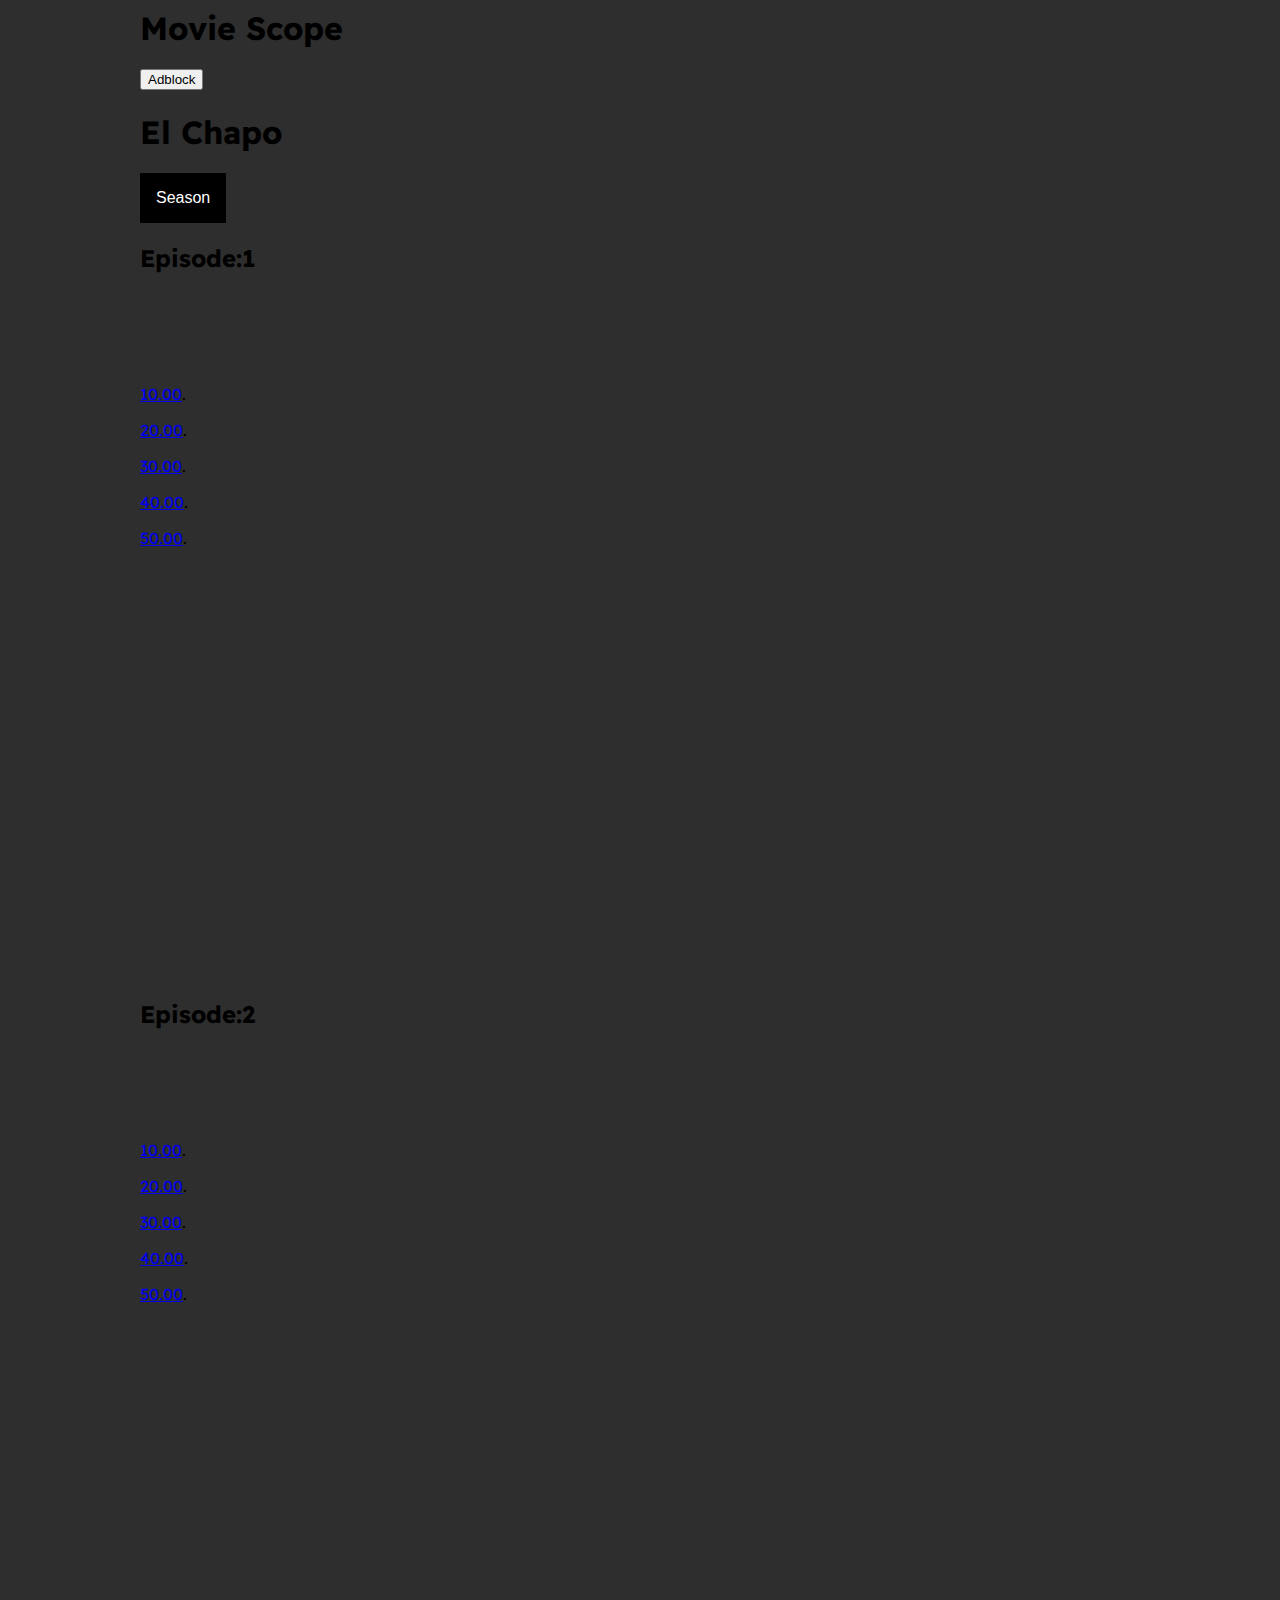
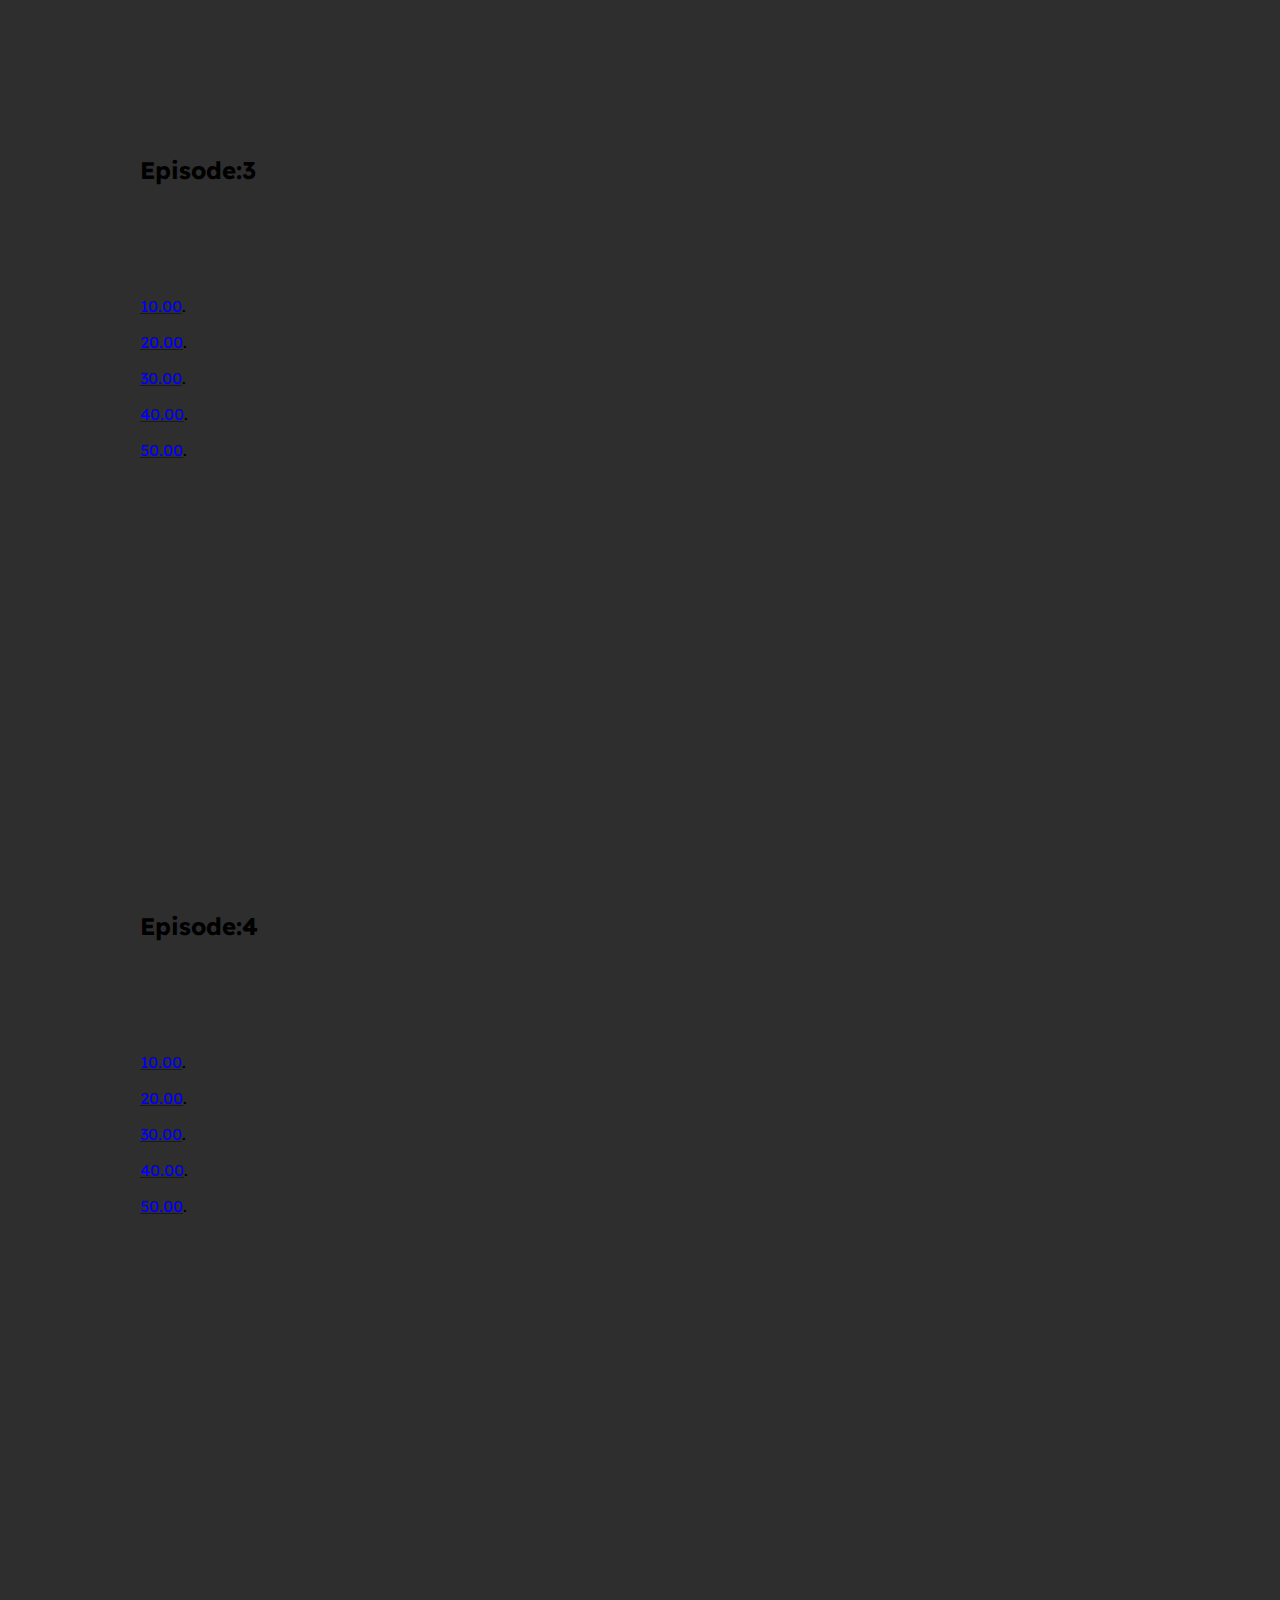
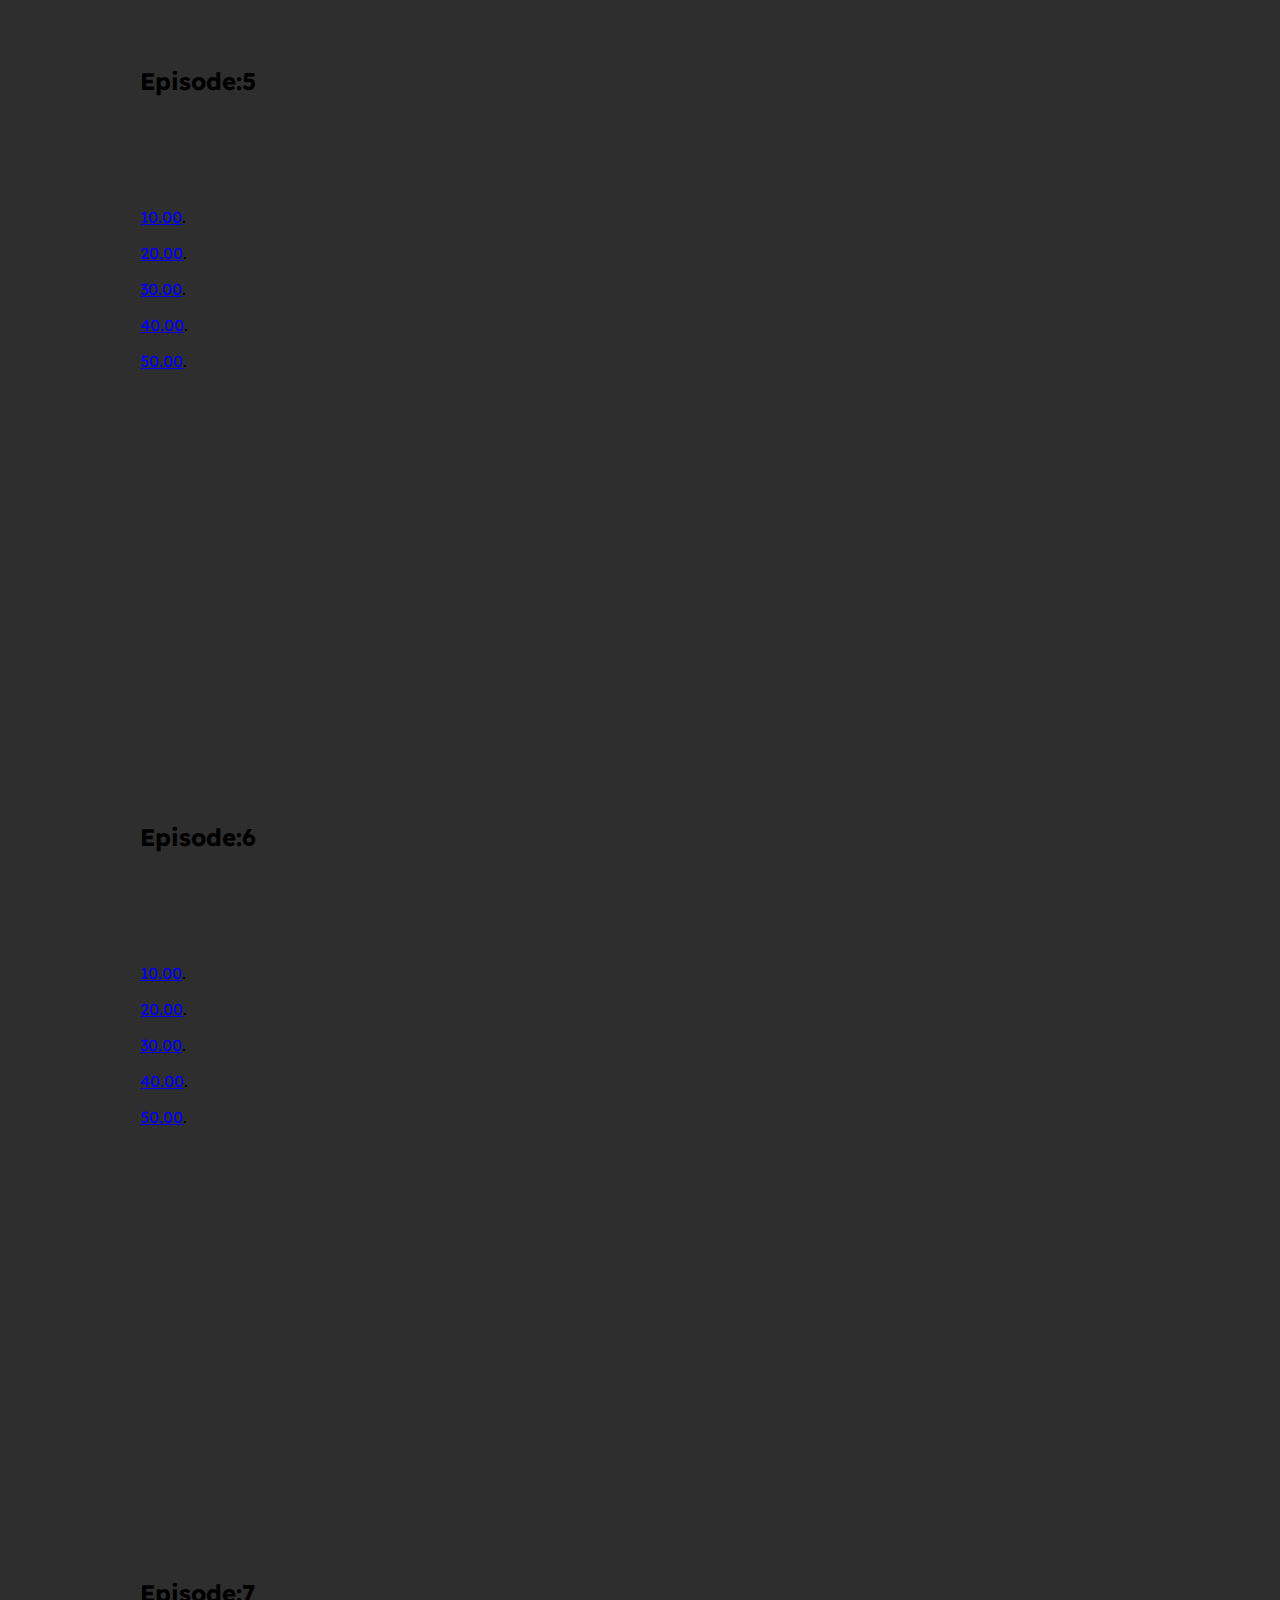
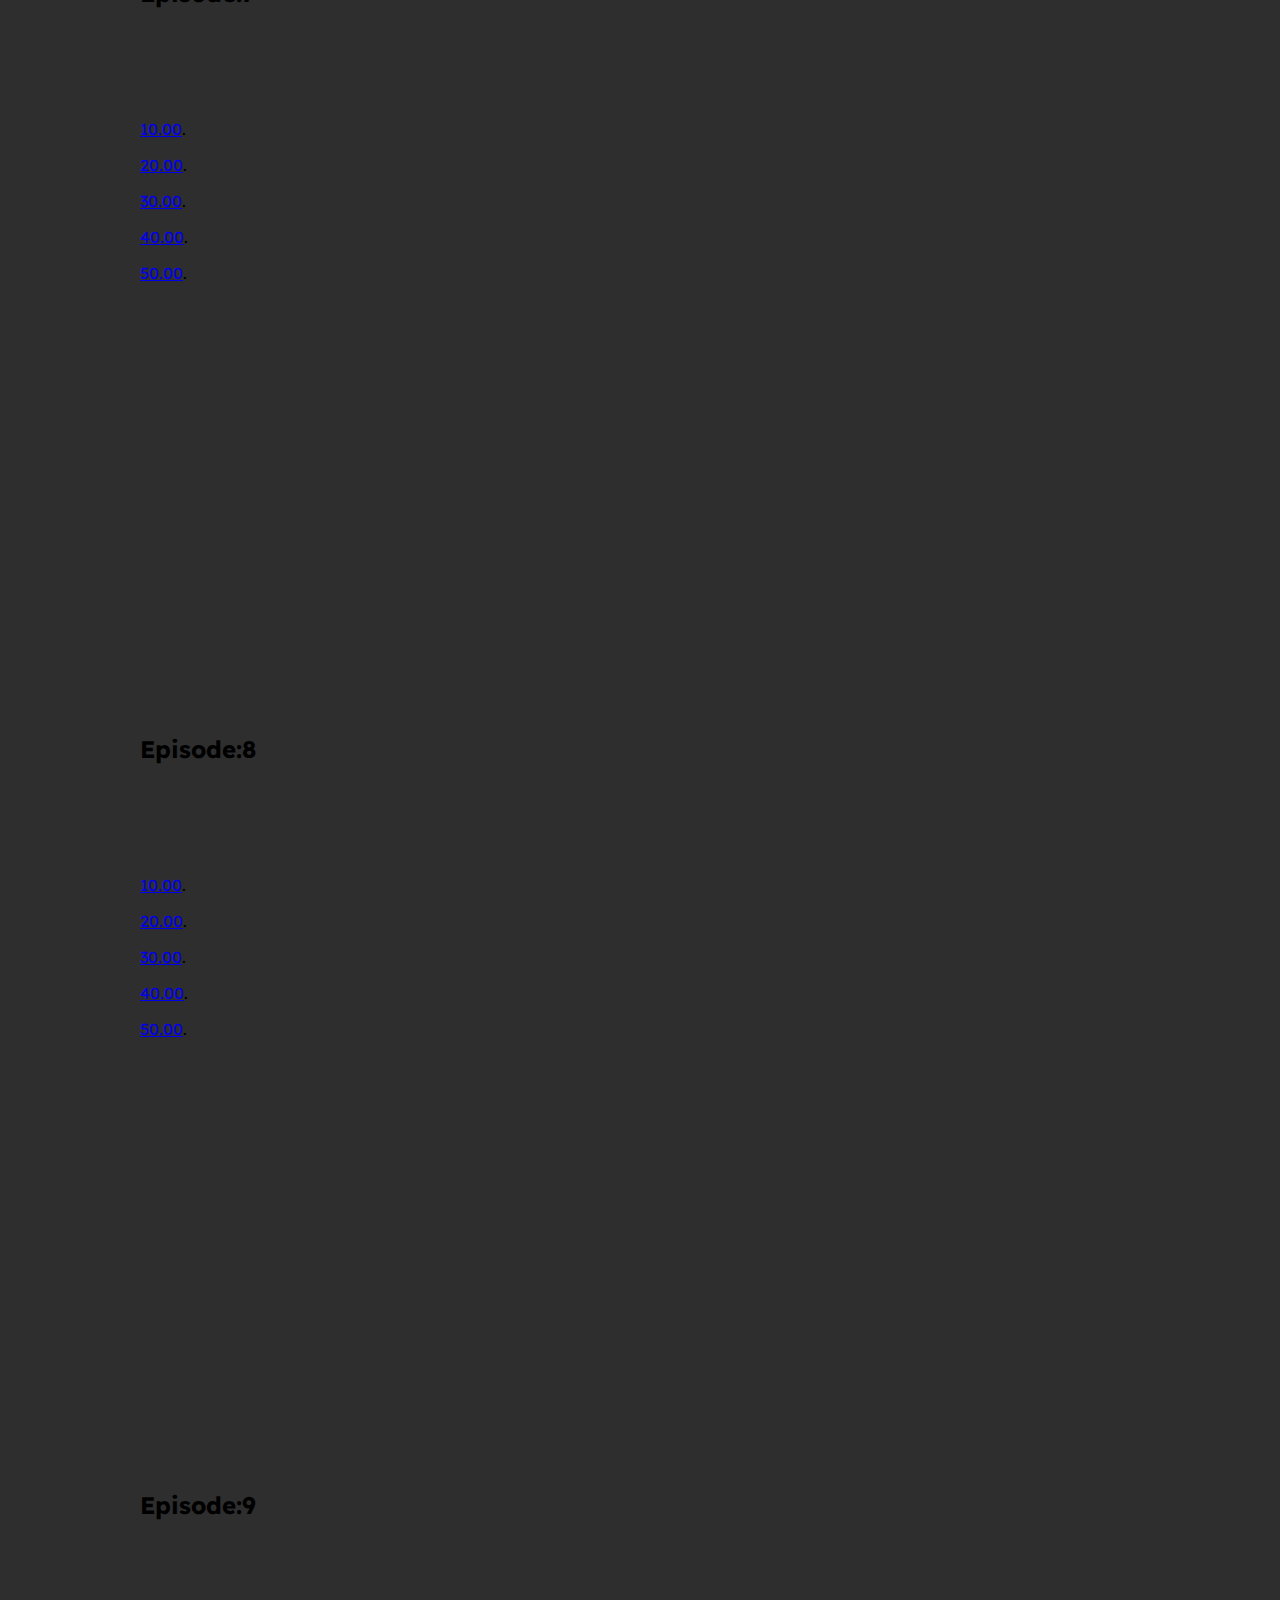
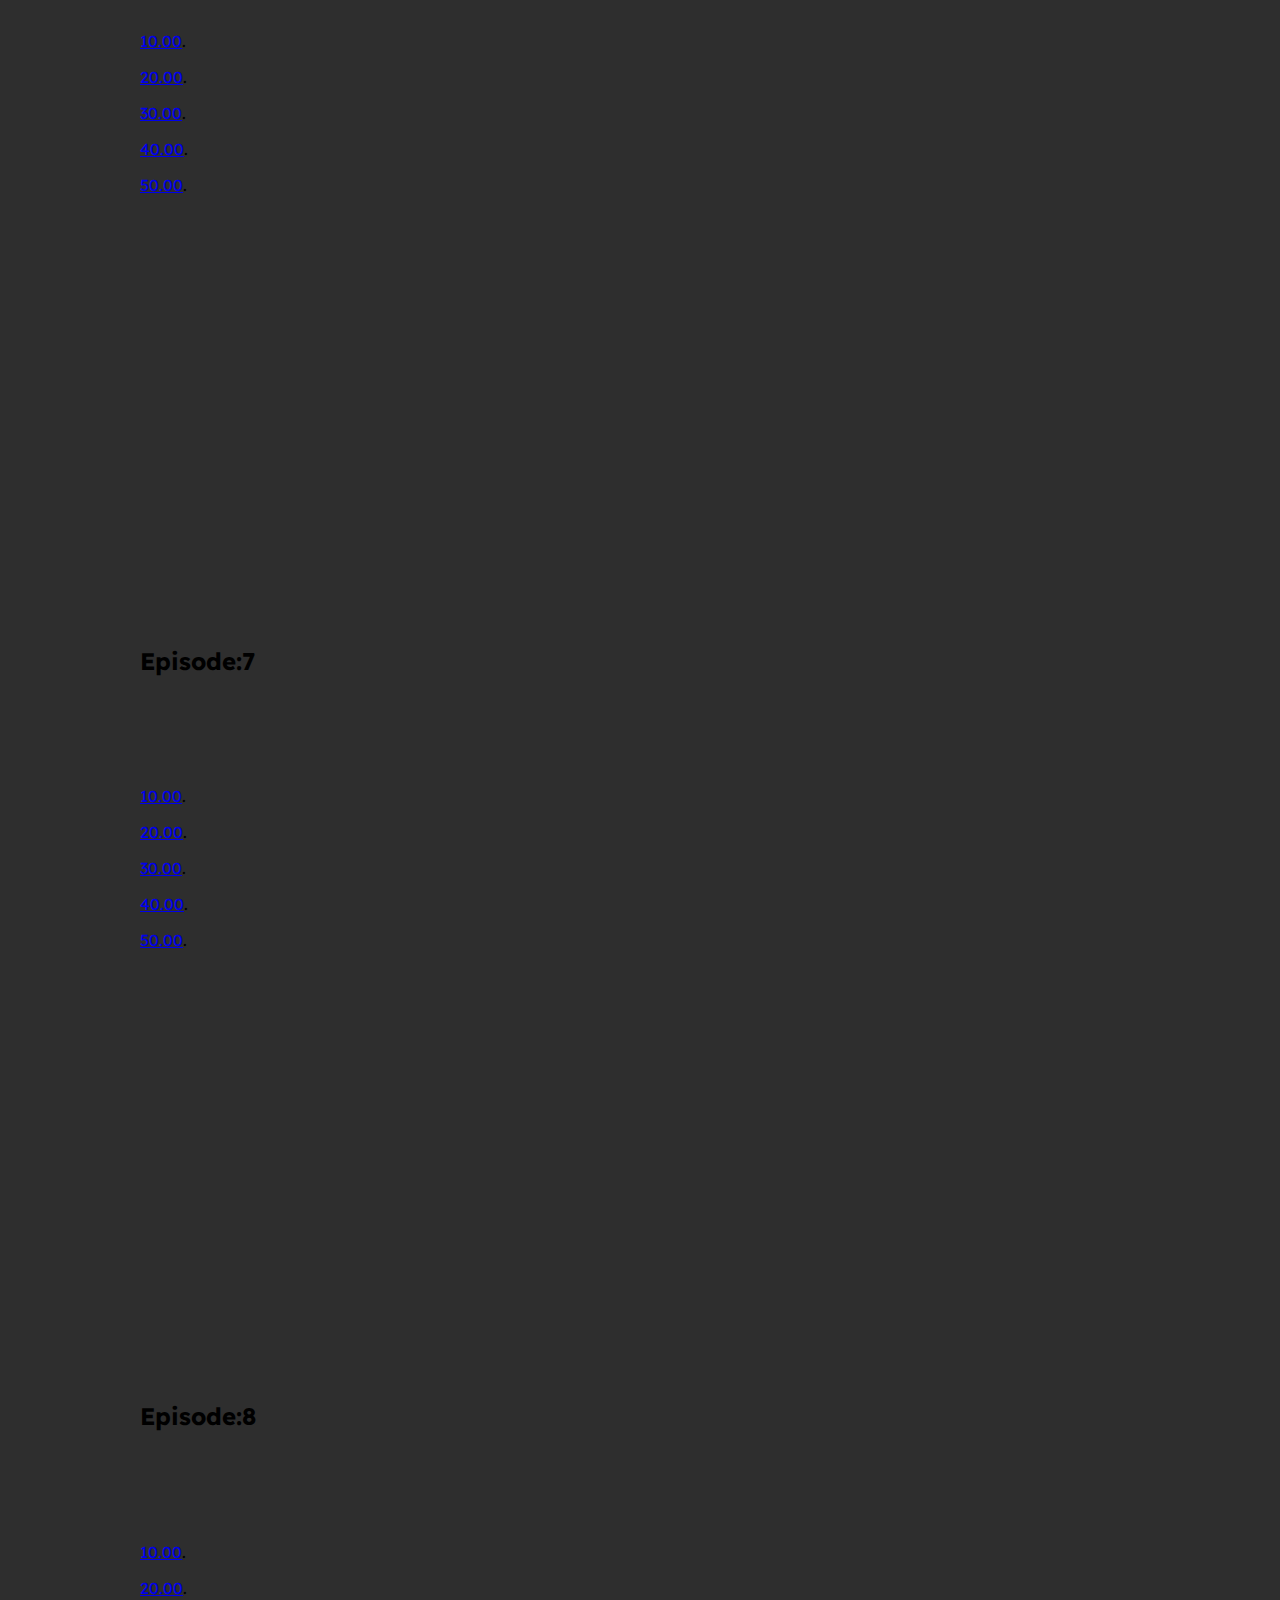
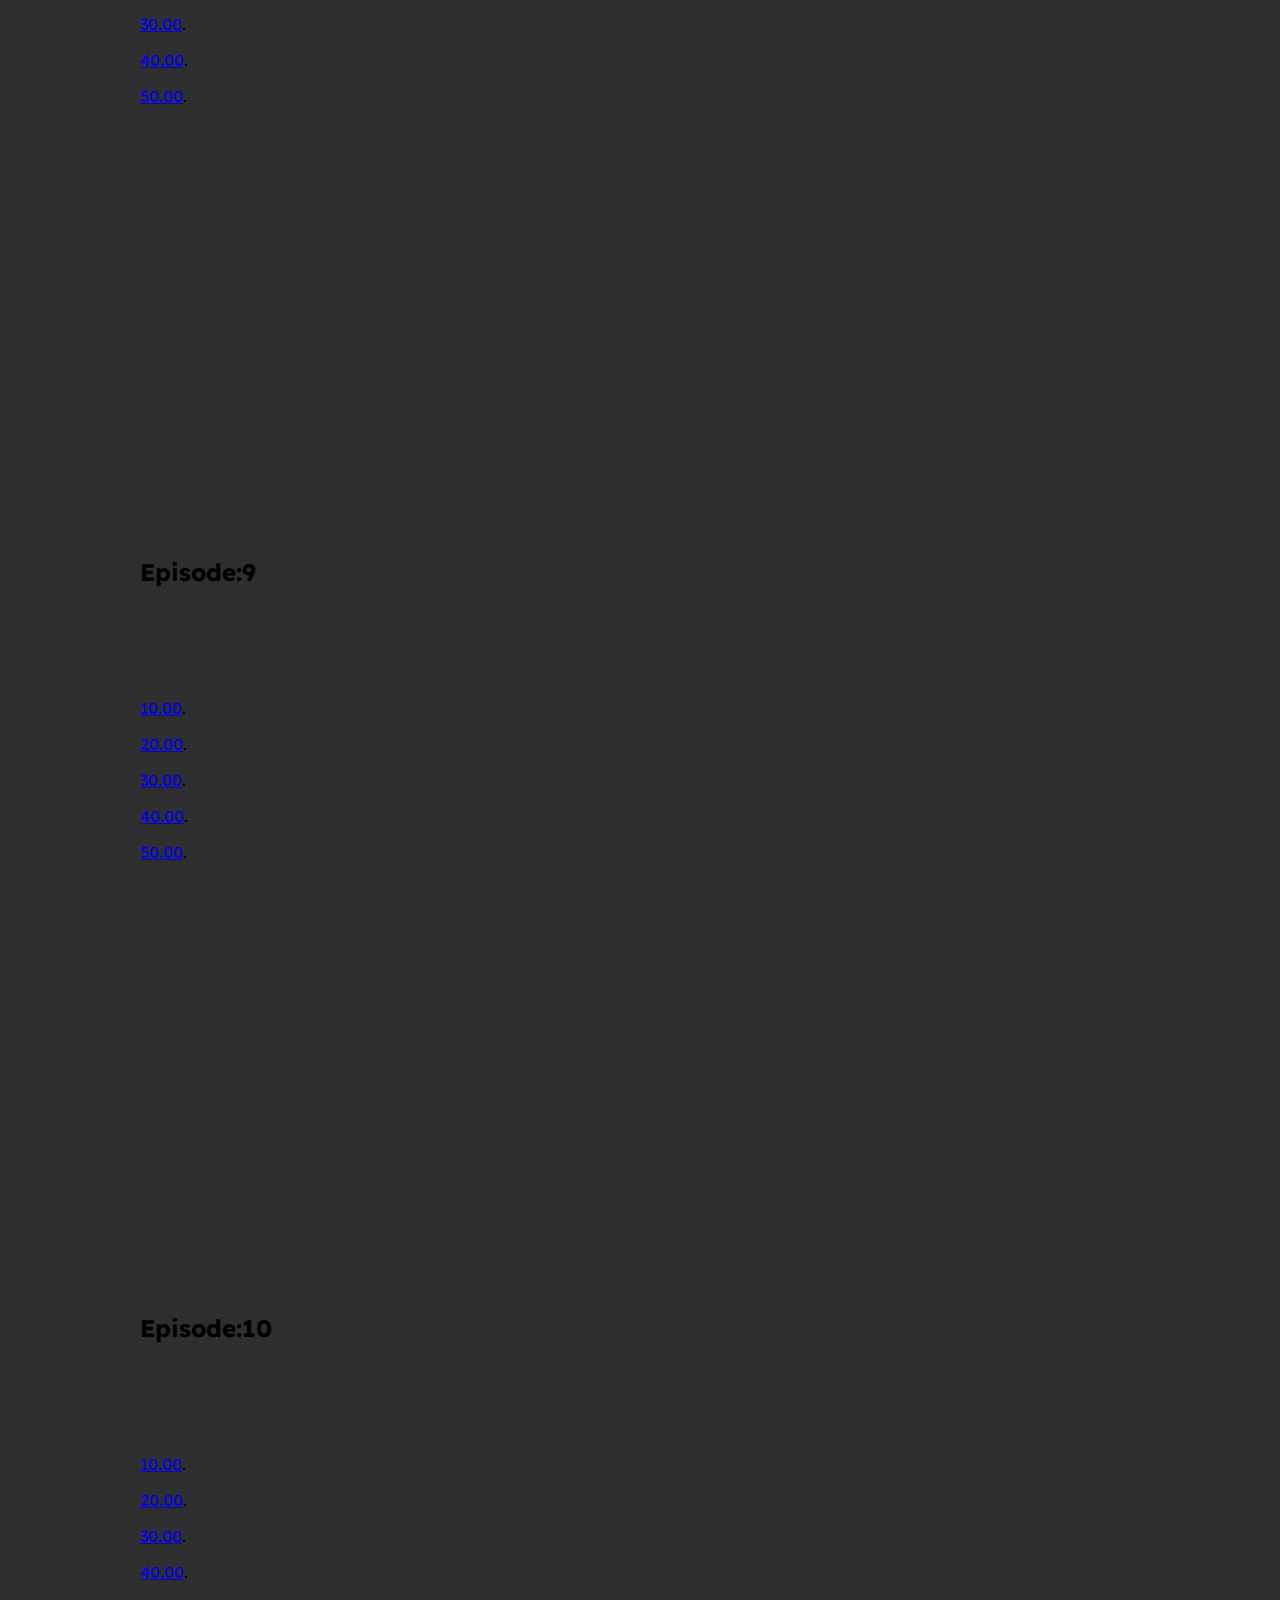
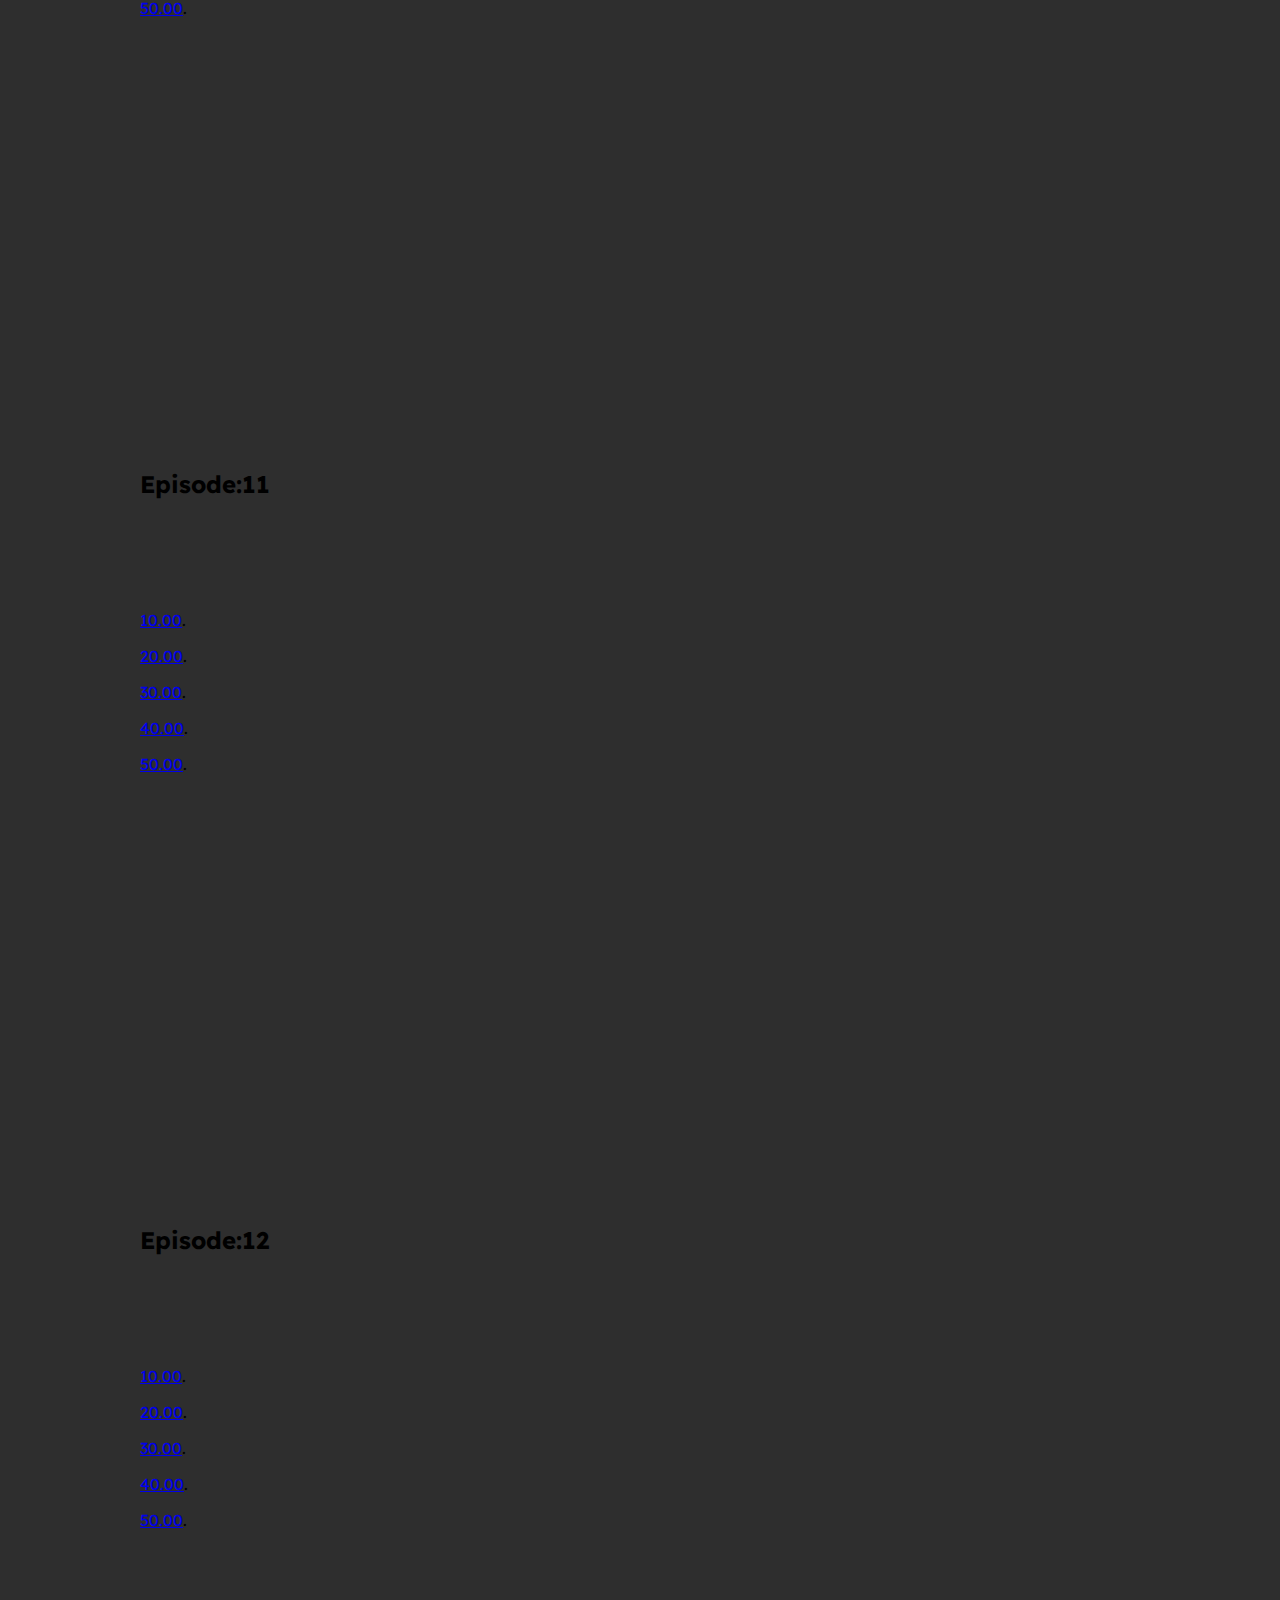
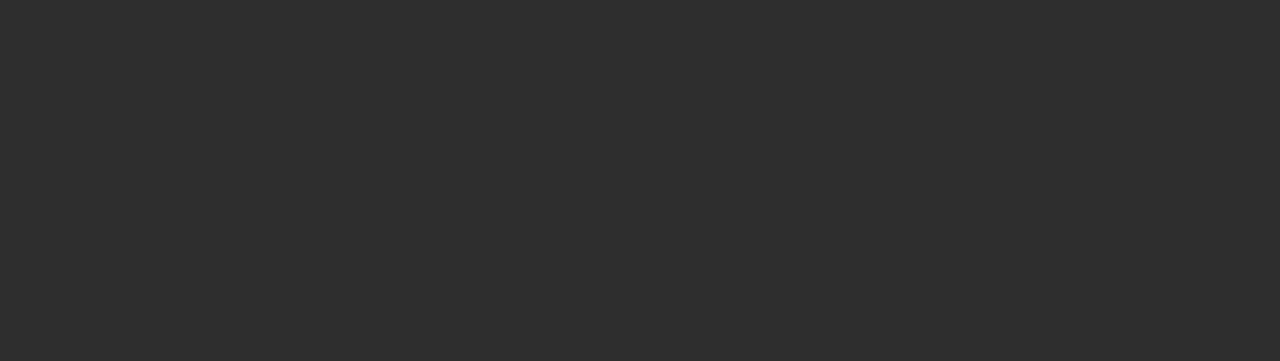
<file: el chapo3.html>
<html>
    <head>
        <meta charset="utf8">
        <title>Movie Scope</title>
        <link rel="stylesheet" href="styles.css">
        <link rel="shortcut icon" href="https://i.ibb.co/p1qcxqP/moviecsope-logo.png"
    <head>
     <body style="background-color: rgb(46, 46, 46);">
        <link rel="preconnect" href="https://fonts.googleapis.com">
        <link rel="preconnect" href="https://fonts.gstatic.com" crossorigin>
        <link href="https://fonts.googleapis.com/css2?family=Alfa+Slab+One&display=swap" rel="stylesheet">
        <link rel="preconnect" href="https://fonts.googleapis.com">
        <link rel="preconnect" href="https://fonts.gstatic.com" crossorigin>
        <link href="https://fonts.googleapis.com/css2?family=Readex+Pro:wght@300&display=swap" rel="stylesheet">
         <div class="wrapper">
             <h1>Movie Scope</h1>
             <h1></h1>
             <button class="btn btn-success" onclick=" window.open('https://chrome.google.com/webstore/detail/ublock-origin/cjpalhdlnbpafiamejdnhcphjbkeiagm','_blank')"> Adblock</button>
             <h1>El Chapo</h1>
             <div class="dropdown">
                <button class="dropbtn">Season</button>
                <div class="dropdown-content">
                  <a href="el chapo.html">Season 1</a>
                  <a href="el chapo2.html">Season 2</a>
                  <a href="el chapo3.html">Season 3</a>
                </div>
              </div>
              
             <h2>Episode:1</h2>
             <div class="videowrapper">
                <p><a href="https://www.youtube.com/channel/UCsrS3i5urQHvpVCY-16QXfQ" target="_blank">10.00</a>.</p>
                <p><a href="https://www.youtube.com/user/julkaxDxD" target="_blank">20.00</a>.</p>
                <p><a href="https://www.youtube.com/user/SonicGamer101" target="_blank">30.00</a>.</p>
                <p><a href="https://www.youtube.com/c/MrRandomGenerator" target="_blank">40.00</a>.</p>
                <p><a href="https://www.youtube.com/channel/UCSkKwHcY4nfOGSHcZMyvExA" target="_blank">50.00</a>.</p>
                <iframe width="760" height="415" src="https://872371067.tapecontent.net/radosgw/YBLBgVWVd7ivgkR/[base64]/El.Chapo.S01E01.German.720p.BluRay.x264-EXCiTED.mkv.mp4?stream=1" title="YouTube video player" frameborder="0" 
                allow="accelerometer; autoplay; clipboard-write; encrypted-media; gyroscope; picture-in-picture" allowfullscreen></iframe>    
         <div>
             <h2>Episode:2</h2>
            <div class="videowrapper">
                <p><a href="https://www.youtube.com/channel/UCSkKwHcY4nfOGSHcZMyvExA" target="_blank">10.00</a>.</p>
                <p><a href="https://www.youtube.com/channel/UCr67qMU7RQSQQOFmyUIz09g" target="_blank">20.00</a>.</p>
                <p><a href="https://www.youtube.com/c/DadRandom" target="_blank">30.00</a>.</p>
                <p><a href="https://www.youtube.com/c/RandomRupG" target="_blank">40.00</a>.</p>
                <p><a href="https://www.youtube.com/channel/UCa-kl5hx_XZfglpEfvx342Q" target="_blank">50.00</a>.</p>
                <iframe width="760" height="415" src="https://node--olivia.vivo.sx/vod/gvBSZRXsIENnepZEW-oGbg/1638468700/0000155022" title="YouTube video player" frameborder="0" 
                allow="accelerometer; autoplay; clipboard-write; encrypted-media; gyroscope; picture-in-picture" allowfullscreen></iframe>    
         <div> 
            <h2>Episode:3</h2>
            <div class="videowrapper">
                <p><a href="https://www.youtube.com/channel/UCRr9zB_nU973TtqHBD7N4dg" target="_blank">10.00</a>.</p>
                <p><a href="https://www.youtube.com/c/RandomSideQuest" target="_blank">20.00</a>.</p>
                <p><a href="https://www.youtube.com/c/RandomZeugs" target="_blank">30.00</a>.</p>
                <p><a href="https://www.youtube.com/channel/UCOKl5b1BN4zi-QZtxJ85M7A" target="_blank">40.00</a>.</p>
                <p><a href="https://www.youtube.com/channel/UCSsoGTAzNFY7w9SSwOz278g" target="_blank">50.00</a>.</p>
                <iframe width="760" height="415" src="https://node--olivia.vivo.sx/vod/L3F-fdLqtSVkxu4SEUo_rg/1638468832/0000022407" title="YouTube video player" frameborder="0" 
                allow="accelerometer; autoplay; clipboard-write; encrypted-media; gyroscope; picture-in-picture" allowfullscreen></iframe>    
         <div> 
            <h2>Episode:4</h2>
            <div class="videowrapper">
                <p><a href="https://www.youtube.com/channel/UClKTWVEPfL6U1GQkU1_koAg" target="_blank">10.00</a>.</p>
                <p><a href="https://www.youtube.com/user/random" target="_blank">20.00</a>.</p>
                <p><a href="https://www.youtube.com/c/RandomOfficialSerbia" target="_blank">30.00</a>.</p>
                <p><a href="https://www.youtube.com/c/randomtingz" target="_blank">40.00</a>.</p>
                <p><a href="https://www.youtube.com/user/theRandomAltruist" target="_blank">50.00</a>.</p>
                <iframe width="760" height="415" src="https://860104607.tapecontent.net/radosgw/GJlbb1R8woH16Ye/[base64]/El.Chapo.S01E04.German.720p.BluRay.x264-EXCiTED.mkv.mp4?stream=1" title="YouTube video player" frameborder="0" 
                allow="accelerometer; autoplay; clipboard-write; encrypted-media; gyroscope; picture-in-picture" allowfullscreen></iframe>    
         <div> 
            <h2>Episode:5</h2>
            <div class="videowrapper">
                <p><a href="https://www.youtube.com/channel/UCuheii_UlT_vo60uX9i7MlA" target="_blank">10.00</a>.</p>
                <p><a href="https://www.youtube.com/channel/UCCn3-dyDeI0baqGP1roQ7CQ" target="_blank">20.00</a>.</p>
                <p><a href="https://www.youtube.com/channel/UC-_cAYaeuq2w0T6aZFdVP7Q" target="_blank">30.00</a>.</p>
                <p><a href="https://www.youtube.com/c/RandomHD44" target="_blank">40.00</a>.</p>
                <p><a href="https://www.youtube.com/channel/UC-EpCKyJ-pRxJEroaSXb6Cg" target="_blank">50.00</a>.</p>
                <iframe width="760" height="415" src="https://node--olivia.vivo.sx/vod/ys9P37WeDW8xSsHc5v3nPw/1638469235/0000155874" title="YouTube video player" frameborder="0" 
                allow="accelerometer; autoplay; clipboard-write; encrypted-media; gyroscope; picture-in-picture" allowfullscreen></iframe>    
         <div> 
            <h2>Episode:6</h2>
            <div class="videowrapper">
                <p><a href="https://www.youtube.com/c/RandomGamingBD" target="_blank">10.00</a>.</p>
                <p><a href="https://www.youtube.com/channel/UCcUnwxBW9GDk5aVUF7cKdiQ" target="_blank">20.00</a>.</p>
                <p><a href="https://www.youtube.com/c/DiyRandom" target="_blank">30.00</a>.</p>
                <p><a href="https://www.youtube.com/channel/UCvMtQ87MwtTxh8xVFU2QM5g" target="_blank">40.00</a>.</p>
                <p><a href="https://www.youtube.com/channel/UCzrITexrc9YciRSFmPzQh-A" target="_blank">50.00</a>.</p>
                <iframe width="760" height="415" src="https://node--celia.vivo.sx/vod/mr9i1MEhyVahZ0h17yXuDg/1638469278/0000143407" title="YouTube video player" frameborder="0" 
                allow="accelerometer; autoplay; clipboard-write; encrypted-media; gyroscope; picture-in-picture" allowfullscreen></iframe>    
         <div> 
            <h2>Episode:7</h2>
            <div class="videowrapper">
                <p><a href="https://www.youtube.com/c/AdvancedTestEquipmentRentals" target="_blank">10.00</a>.</p>
                <p><a href="https://www.youtube.com/channel/UC9iNQky2OhxBTnnaheGiCRQ" target="_blank">20.00</a>.</p>
                <p><a href="https://www.youtube.com/channel/UCQbl53Qfy505qj4Nd3vHJbw" target="_blank">30.00</a>.</p>
                <p><a href="https://www.youtube.com/channel/UCEtXyD5oI9Evkpsnbp0kxWA" target="_blank">40.00</a>.</p>
                <p><a href="https://www.youtube.com/channel/UCNKNv24P2O0TEDTj4QuDBOg" target="_blank">50.00</a>.</p>
                <iframe width="760" height="415" src="https://node--liana.vivo.sx/vod/myjUi8vQgWLtwWmRsT3MLQ/1638469330/0000187798" title="YouTube video player" frameborder="0" 
                allow="accelerometer; autoplay; clipboard-write; encrypted-media; gyroscope; picture-in-picture" allowfullscreen></iframe>    
         <div> 
            <h2>Episode:8</h2>
            <div class="videowrapper">
                <p><a href="https://www.youtube.com/c/AmericasTestKitchen" target="_blank">10.00</a>.</p>
                <p><a href="https://www.youtube.com/channel/UCLAy92hG8j1lehxzG2pVKRA" target="_blank">20.00</a>.</p>
                <p><a href="https://www.youtube.com/channel/UCTSEfrgQssC_f4QM1DoHhHA" target="_blank">30.00</a>.</p>
                <p><a href="https://www.youtube.com/channel/UCOE567aF2ttRpGp4JOun1IA" target="_blank">40.00</a>.</p>
                <p><a href="https://www.youtube.com/c/BeyondTheTestTutoring" target="_blank">50.00</a>.</p>
                <iframe width="760" height="415" src="https://node--andrea.vivo.sx/vod/7bvrnJeUVuwD8PaTweAbdw/1638469375/0000136117" title="YouTube video player" frameborder="0" 
                allow="accelerometer; autoplay; clipboard-write; encrypted-media; gyroscope; picture-in-picture" allowfullscreen></iframe>    
         <div> 
            <h2>Episode:9</h2>
            <div class="videowrapper">
                <p><a href="https://www.youtube.com/c/ALLTESTPro" target="_blank">10.00</a>.</p>
                <p><a href="https://www.youtube.com/channel/UCcPimqCjshfd3DLCZGzvbPw" target="_blank">20.00</a>.</p>
                <p><a href="https://www.youtube.com/channel/UCQQ45hsLGX_Y780QtF5Jvyg" target="_blank">30.00</a>.</p>
                <p><a href="https://www.youtube.com/channel/UCrcCLg30xdLF8d-P1iMLprQ" target="_blank">40.00</a>.</p>
                <p><a href="https://www.youtube.com/channel/UCfzarteETNpobpA5GEoYpRw">50.00</a>.</p> 
                <iframe width="760" height="415" src="https://node--liana.vivo.sx/vod/TmeY0lkcsvbipp2BWPDw_g/1638469414/0000187799" title="YouTube video player" frameborder="0" 
                allow="accelerometer; autoplay; clipboard-write; encrypted-media; gyroscope; picture-in-picture" allowfullscreen></iframe>
                
        <div> 
            <h2>Episode:7</h2>
            <div class="videowrapper">
                <p><a href="https://www.youtube.com/c/AdvancedTestEquipmentRentals" target="_blank">10.00</a>.</p>
                <p><a href="https://www.youtube.com/channel/UC9iNQky2OhxBTnnaheGiCRQ" target="_blank">20.00</a>.</p>
                <p><a href="https://www.youtube.com/channel/UCQbl53Qfy505qj4Nd3vHJbw" target="_blank">30.00</a>.</p>
                <p><a href="https://www.youtube.com/channel/UCEtXyD5oI9Evkpsnbp0kxWA" target="_blank">40.00</a>.</p>
                <p><a href="https://www.youtube.com/channel/UCNKNv24P2O0TEDTj4QuDBOg" target="_blank">50.00</a>.</p>
                <iframe width="760" height="415" src="https://node--liana.vivo.sx/vod/myjUi8vQgWLtwWmRsT3MLQ/1638469330/0000187798" title="YouTube video player" frameborder="0" 
                allow="accelerometer; autoplay; clipboard-write; encrypted-media; gyroscope; picture-in-picture" allowfullscreen></iframe>    
         <div> 
            <h2>Episode:8</h2>
            <div class="videowrapper">
                <p><a href="https://www.youtube.com/c/AmericasTestKitchen" target="_blank">10.00</a>.</p>
                <p><a href="https://www.youtube.com/channel/UCLAy92hG8j1lehxzG2pVKRA" target="_blank">20.00</a>.</p>
                <p><a href="https://www.youtube.com/channel/UCTSEfrgQssC_f4QM1DoHhHA" target="_blank">30.00</a>.</p>
                <p><a href="https://www.youtube.com/channel/UCOE567aF2ttRpGp4JOun1IA" target="_blank">40.00</a>.</p>
                <p><a href="https://www.youtube.com/c/BeyondTheTestTutoring" target="_blank">50.00</a>.</p>
                <iframe width="760" height="415" src="https://node--andrea.vivo.sx/vod/7bvrnJeUVuwD8PaTweAbdw/1638469375/0000136117" title="YouTube video player" frameborder="0" 
                allow="accelerometer; autoplay; clipboard-write; encrypted-media; gyroscope; picture-in-picture" allowfullscreen></iframe>    
         <div> 
            <h2>Episode:9</h2>
            <div class="videowrapper">
           <p><a href="https://www.youtube.com/c/ALLTESTPro" target="_blank">10.00</a>.</p>
           <p><a href="https://www.youtube.com/channel/UCcPimqCjshfd3DLCZGzvbPw" target="_blank">20.00</a>.</p>
           <p><a href="https://www.youtube.com/channel/UCQQ45hsLGX_Y780QtF5Jvyg" target="_blank">30.00</a>.</p>
           <p><a href="https://www.youtube.com/channel/UCrcCLg30xdLF8d-P1iMLprQ" target="_blank">40.00</a>.</p>
           <p><a href="https://www.youtube.com/channel/UCfzarteETNpobpA5GEoYpRw">50.00</a>.</p> 
           <iframe width="760" height="415" src="https://node--liana.vivo.sx/vod/TmeY0lkcsvbipp2BWPDw_g/1638469414/0000187799" title="YouTube video player" frameborder="0" 
                allow="accelerometer; autoplay; clipboard-write; encrypted-media; gyroscope; picture-in-picture" allowfullscreen></iframe>    
                <div> 
               <h2>Episode:10</h2>
               <div class="videowrapper">
                 <p><a href="https://www.youtube.com/c/AdvancedTestEquipmentRentals" target="_blank">10.00</a>.</p>
                 <p><a href="https://www.youtube.com/channel/UC9iNQky2OhxBTnnaheGiCRQ" target="_blank">20.00</a>.</p>
                 <p><a href="https://www.youtube.com/channel/UCQbl53Qfy505qj4Nd3vHJbw" target="_blank">30.00</a>.</p>
                 <p><a href="https://www.youtube.com/channel/UCEtXyD5oI9Evkpsnbp0kxWA" target="_blank">40.00</a>.</p>
                 <p><a href="https://www.youtube.com/channel/UCNKNv24P2O0TEDTj4QuDBOg" target="_blank">50.00</a>.</p>
                 <iframe width="760" height="415" src="https://node--liana.vivo.sx/vod/myjUi8vQgWLtwWmRsT3MLQ/1638469330/0000187798" title="YouTube video player" frameborder="0" 
                 allow="accelerometer; autoplay; clipboard-write; encrypted-media; gyroscope; picture-in-picture" allowfullscreen></iframe>    
            <div> 
               <h2>Episode:11</h2>
               <div class="videowrapper">
                 <p><a href="https://www.youtube.com/c/AmericasTestKitchen" target="_blank">10.00</a>.</p>
                 <p><a href="https://www.youtube.com/channel/UCLAy92hG8j1lehxzG2pVKRA" target="_blank">20.00</a>.</p>
                 <p><a href="https://www.youtube.com/channel/UCTSEfrgQssC_f4QM1DoHhHA" target="_blank">30.00</a>.</p>
                 <p><a href="https://www.youtube.com/channel/UCOE567aF2ttRpGp4JOun1IA" target="_blank">40.00</a>.</p>
                 <p><a href="https://www.youtube.com/c/BeyondTheTestTutoring" target="_blank">50.00</a>.</p>
                 <iframe width="760" height="415" src="https://node--andrea.vivo.sx/vod/7bvrnJeUVuwD8PaTweAbdw/1638469375/0000136117" title="YouTube video player" frameborder="0" 
                 allow="accelerometer; autoplay; clipboard-write; encrypted-media; gyroscope; picture-in-picture" allowfullscreen></iframe>    
            <div> 
               <h2>Episode:12</h2>
               <div class="videowrapper">
                 <p><a href="https://www.youtube.com/c/ALLTESTPro" target="_blank">10.00</a>.</p>
                 <p><a href="https://www.youtube.com/channel/UCcPimqCjshfd3DLCZGzvbPw" target="_blank">20.00</a>.</p>
                 <p><a href="https://www.youtube.com/channel/UCQQ45hsLGX_Y780QtF5Jvyg" target="_blank">30.00</a>.</p>
                 <p><a href="https://www.youtube.com/channel/UCrcCLg30xdLF8d-P1iMLprQ" target="_blank">40.00</a>.</p>
                 <p><a href="https://www.youtube.com/channel/UCfzarteETNpobpA5GEoYpRw">50.00</a>.</p> 
                 <iframe width="760" height="415" src="https://node--liana.vivo.sx/vod/TmeY0lkcsvbipp2BWPDw_g/1638469414/0000187799" title="YouTube video player" frameborder="0" 
                 allow="accelerometer; autoplay; clipboard-write; encrypted-media; gyroscope; picture-in-picture" allowfullscreen></iframe>    
               </body>
               <link rel="stylesheet" href="index.html">
    <head>
    
    <html>
</file>
<file: styles.css>
.wrapper{
    margin: 0 auto;
    width: 1000px;
}

body{
 
  font-family: 'Readex Pro', sans-serif;
}




.videowrapper{
    position: relative;
    padding-bottom: 56.25%;
    padding-top: 75px;
    height: 0px;
}


.dropbtn {
  background-color: black;
  color: white;
  padding: 16px;
  font-size: 16px;
  border: none;
}

.dropdown {
  position: relative;
  display: inline-block;
}

.dropdown-content {
  display: none;
  position: absolute;
  background-color: #f1f1f1;
  min-width: 160px;
  box-shadow: 0px 8px 16px 0px rgba(0,0,0,0.2);
  z-index: 1;
}

.dropdown-content a {
  color: black;
  padding: 12px 16px;
  text-decoration: none;
  display: block;
}

.dropdown-content a:hover {background-color: #ddd;}

.dropdown:hover .dropdown-content {display: block;}

.dropdown:hover .dropbtn {background-color: #1d1b8f;}
</file>
